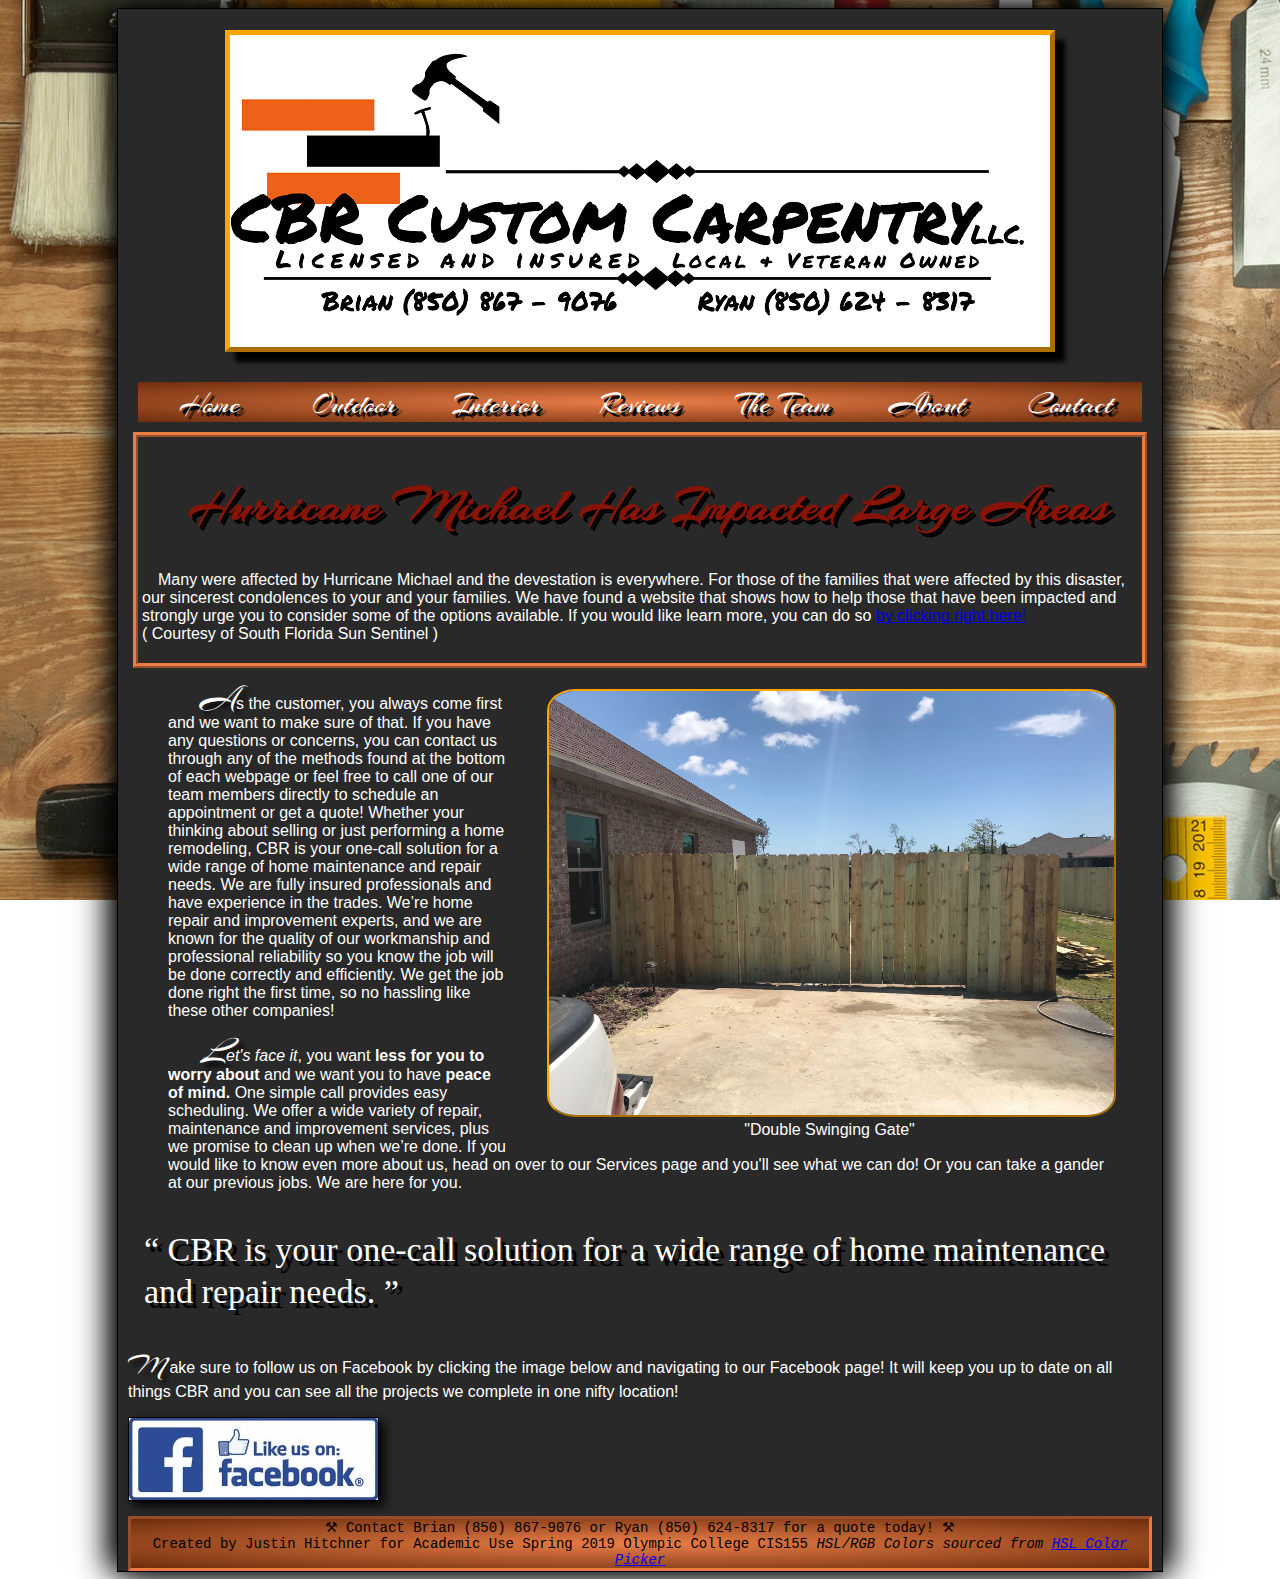
<file: index.html>
<!DOCTYPE html>
<html lang="en">
<head>
    <meta charset="utf-8">
    <meta name="viewport" content="width = device-width, intial-scale = 1">
    <title>CBR Custom Carpentry</title>
    <link href="reset.css" type="text/css" rel="stylesheet" />
    <link href="homestyles.css" type="text/css" rel="stylesheet" />
    <link href="mobile.css" type="text/css" rel="stylesheet" media="only screen and (max-width: 480px)"/>
    <!--
  CIS155 Online - Professor Garripolli Web Development I
  Project v3 HTML and CSS
  Student: Justin Hitchner
  Date: 5/21/2019
  Filename: index.html
-->
</head>

<!-- Navigation -->
<body>
    <header>
        <h1><a href = "index.html"><img src="fbcovercbr.png" alt="CBR Custom Carpentry"/></a></h1>

        <nav>
          <ul class= "flexcontainer">
            <li><a href="index.html">Home</a></li>
            <li><a href="OutdoorProjects.html">Outdoor</a></li>
            <li><a href="InteriorProjects.html">Interior</a></li>
            <li><a href="Reviews.html">Reviews</a></li>
            <li><a href="MeetTheTeam.html">The Team</a></li>
            <li><a href="about.html">About</a></li>
            <li><a href="ContactUs.html">Contact</a></li>
          </ul>
        </nav>
    </header>

<!-- Beginning Page Content -->

<div class="michael">
  <h1 class="michaelheader">  Hurricane Michael Has Impacted Large Areas </h1>
    <p>  Many were affected by Hurricane Michael and the devestation is everywhere. For those of the families that were affected by this disaster, our sincerest condolences to your
      and your families. We have found a website that shows how to help those that have been impacted and strongly urge you to consider some of the options available. If you would like
      learn more, you can do so <a href="https://www.sun-sentinel.com/news/weather/hurricane/fl-ne-hurricane-michael-aid-20181012-story.html">by clicking right here!</a>
      <br />( Courtesy of South Florida Sun Sentinel )
    </p>
</div>

<!-- M4LO1 Demonstrate the use of figure boxes (HTML): Here I have a figure box for the img of the double swinging gate with a caption of Double Swinging Gate -->
<figure class="homefence">
  <img src="doubleswinging2.jpg" alt="CBR Fencing" style="width:100%" />
  <figcaption>"Double Swinging Gate"</figcaption>
</figure>


<blockquote id="hometext">
  <p>
        <span class="firstletterA">A</span>s the customer, you always come first and we want to make sure of that. If you have any questions or concerns, you can contact us through any of the methods
    found at the bottom of each webpage or feel free to call one of our team members directly to schedule an appointment or get a quote!
    Whether your thinking about selling or just performing a home remodeling, CBR is your one-call solution for a wide range of home maintenance and repair needs. We are fully insured professionals and have experience in the trades.
    We’re home repair and improvement experts, and we are known for the quality of our workmanship and professional reliability so you know the job will be done correctly and efficiently.
    We get the job done right the first time, so no hassling like these other companies!
  </p>

  <p>
        <em><span class="firstletterL">L</span>et's face it</em>, you want <strong>less for you to worry about</strong> and we want you to have <strong>peace of mind.</strong>
    One simple call provides easy scheduling. We offer a wide variety of repair, maintenance and improvement services, plus we promise to clean up when we’re done.
    If you would like to know even more about us, head on over to our Services page and you'll see what we can do! Or you can take a gander at our previous jobs. We are here for you.
  </p>
</blockquote>

<div>
  <p class="quote">
    <q>
      CBR is your one-call solution for a wide range of home maintenance and repair needs.
    </q>
  </p>
</div>

<p><span class="firstletterM">M</span> ake sure to follow us on Facebook by clicking the image below and navigating to our Facebook page!
  It will keep you up to date on all things CBR and you can see all the projects we
  complete in one nifty location!
</p>
<a href="https://www.facebook.com/cbrcustomcarpentry/"><img id="follow" src="follow.png" alt="Follow Us!"/></a>
<!-- Logo courtesy of https://www.packgeargo.co.nz/home/like-us-on-facebook-rectangle-sticker-275-x-8/ for academic use  -->
<!-- Ending Page Content -->

  <footer>
      &#9874; Contact Brian (850) 867-9076 or Ryan (850) 624-8317 for a quote today! &#9874;<br />
      Created by Justin Hitchner for Academic Use Spring 2019 Olympic College CIS155
      <cite>HSL/RGB Colors sourced from <a href="http://hslpicker.com/">HSL Color Picker</a></cite>
  </footer>

</body>
</html>
</file>
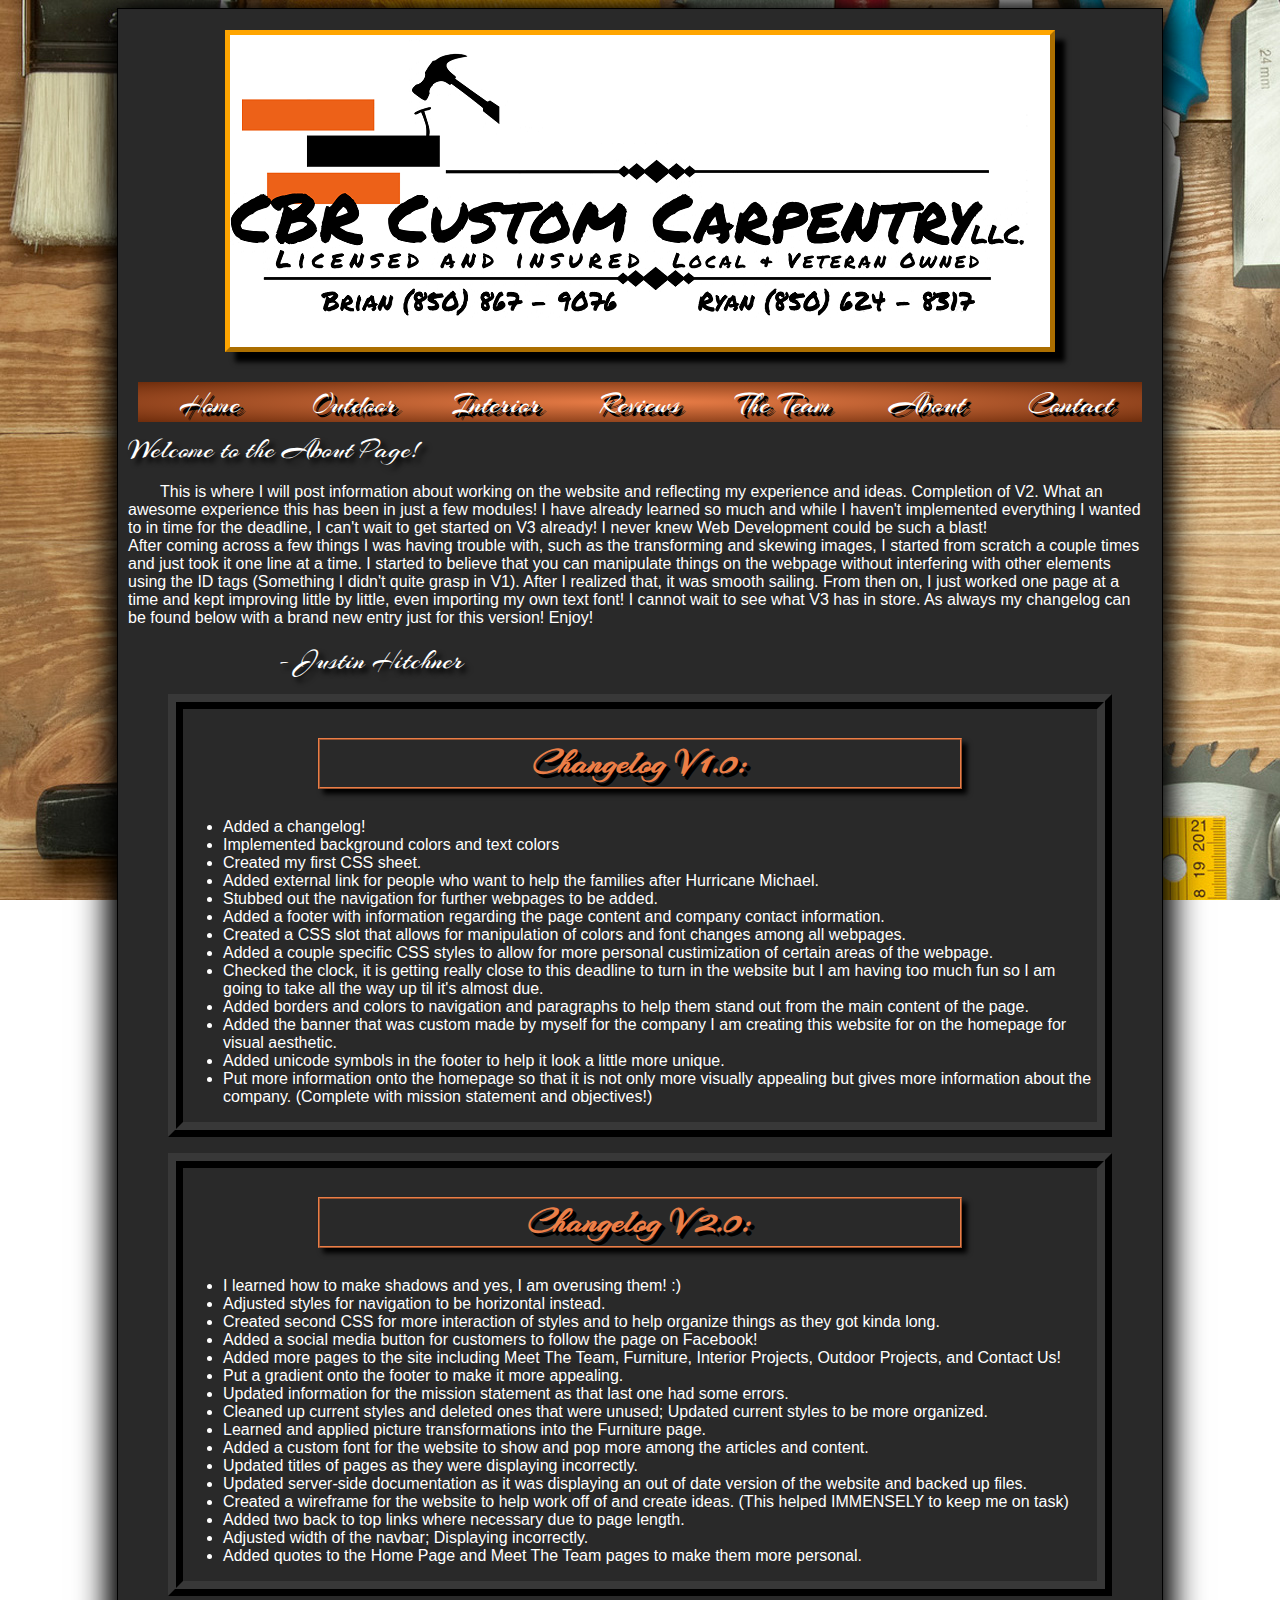
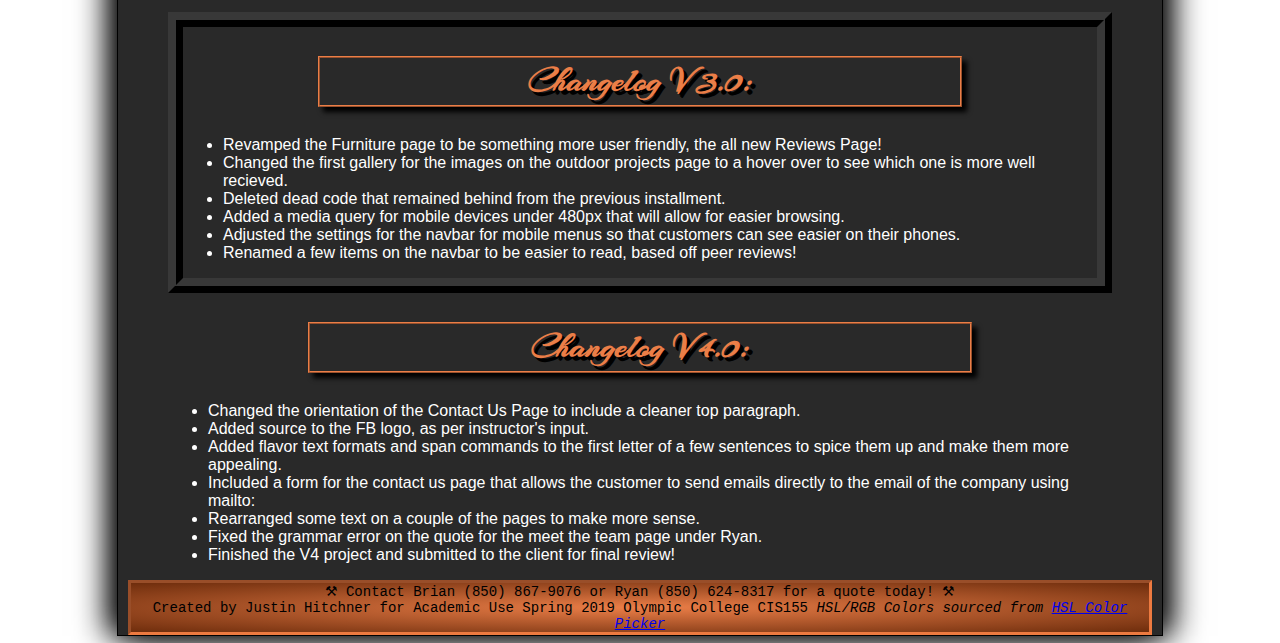
<file: about.html>
<!DOCTYPE html>
<html lang="en">
<head>
    <meta charset="utf-8">
    <title>CBR - About/Changelog</title>
    <!-- <link href="reset.css" type="text/css" rel="stylesheet" /> -->
    <link href="reset.css" type="text/css" rel="stylesheet" />
    <link href="styles1.css" type="text/css" rel="stylesheet" />
    <link href="mobile.css" type="text/css" rel="stylesheet" media="only screen and (max-width: 480px)"/>
    <!--
  CIS155 Online - Professor Garripolli Web Development I
  Project v4 HTML and CSS
  Student: Justin Hitchner
  Date: 6/9/2019
  Filename: about.html
-->
</head>

<!-- Navigation -->
<body>
    <header>
        <h1><a href = "index.html"><img src="fbcovercbr.png" alt="CBR Custom Carpentry"/></a></h1>
        <nav>
          <ul>
            <li><a href="index.html">Home</a></li>
            <li><a href="OutdoorProjects.html">Outdoor</a></li>
            <li><a href="InteriorProjects.html">Interior</a></li>
            <li><a href="Reviews.html">Reviews</a></li>
            <li><a href="MeetTheTeam.html">The Team</a></li>
            <li><a href="about.html">About</a></li>
            <li><a href="ContactUs.html">Contact</a></li>
          </ul>
        </nav>
    </header>


<!-- Beginning Page Content -->


<span class="Welcome">Welcome to the About Page!</span><br />
<p id="narrative">This is where I will post information about working on the website and reflecting my experience and ideas. Completion of V2. What an awesome experience this
  has been in just a few modules! I have already learned so much and while I haven't implemented everything I wanted to in time for the deadline, I can't wait to get started
  on V3 already! I never knew Web Development could be such a blast!<br />
  After coming across a few things I was having trouble with, such as the transforming and skewing images, I started from scratch a couple times and just took it one line at a time.
  I started to believe that you can manipulate things on the webpage without interfering with other elements using the ID tags (Something I didn't quite grasp in V1). After I realized
  that, it was smooth sailing. From then on, I just worked one page at a time and kept improving little by little, even importing my own text font! I cannot wait to see what V3 has
  in store. As always my changelog can be found below with a brand new entry just for this version! Enjoy!
</p>
<p><span class="Justin">- Justin Hitchner</span></p>

<blockquote class="changelogv1">
<h2 id="changelogv1">Changelog V 1.0:</h2>
  <ul>
    <li>Added a changelog!</li>
    <li>Implemented background colors and text colors</li>
    <li>Created my first CSS sheet.</li>
    <li>Added external link for people who want to help the families after Hurricane Michael.</li>
    <li>Stubbed out the navigation for further webpages to be added.</li>
    <li>Added a footer with information regarding the page content and company contact information.</li>
    <li>Created a CSS slot that allows for manipulation of colors and font changes among all webpages.</li>
    <li>Added a couple specific CSS styles to allow for more personal custimization of certain areas of the webpage.</li>
    <li>Checked the clock, it is getting really close to this deadline to turn in the website but I am having too much fun so I am going to take all the way up til it's almost due.</li>
    <li>Added borders and colors to navigation and paragraphs to help them stand out from the main content of the page.</li>
    <li>Added the banner that was custom made by myself for the company I am creating this website for on the homepage for visual aesthetic.</li>
    <li>Added unicode symbols in the footer to help it look a little more unique.</li>
    <li>Put more information onto the homepage so that it is not only more visually appealing but gives more information about the company. (Complete with mission statement and objectives!)</li>
  </ul>
</blockquote>

<blockquote class="changelogv2">
<h2 id="changelogv2">Changelog V 2.0:</h2>
<ul>
  <li>I learned how to make shadows and yes, I am overusing them! :)</li>
  <li>Adjusted styles for navigation to be horizontal instead.</li>
  <li>Created second CSS for more interaction of styles and to help organize things as they got kinda long.</li>
  <li>Added a social media button for customers to follow the page on Facebook!</li>
  <li>Added more pages to the site including Meet The Team, Furniture, Interior Projects, Outdoor Projects, and Contact Us!</li>
  <li>Put a gradient onto the footer to make it more appealing.</li>
  <li>Updated information for the mission statement as that last one had some errors.</li>
  <li>Cleaned up current styles and deleted ones that were unused; Updated current styles to be more organized.</li>
  <li>Learned and applied picture transformations into the Furniture page.</li>
  <li>Added a custom font for the website to show and pop more among the articles and content.</li>
  <li>Updated titles of pages as they were displaying incorrectly.</li>
  <li>Updated server-side documentation as it was displaying an out of date version of the website and backed up files.</li>
  <li>Created a wireframe for the website to help work off of and create ideas. (This helped IMMENSELY to keep me on task)</li>
  <li>Added two back to top links where necessary due to page length.</li>
  <li>Adjusted width of the navbar; Displaying incorrectly.</li>
  <li>Added quotes to the Home Page and Meet The Team pages to make them more personal.</li>
</ul>
</blockquote>

<blockquote class="changelogv3">
<h2 id="changelogv3">Changelog V 3.0:</h2>
<ul>
  <li>Revamped the Furniture page to be something more user friendly, the all new Reviews Page!</li>
  <li>Changed the first gallery for the images on the outdoor projects page to a hover over to see which one is more well recieved.</li>
  <li>Deleted dead code that remained behind from the previous installment.</li>
  <li>Added a media query for mobile devices under 480px that will allow for easier browsing.</li>
  <li>Adjusted the settings for the navbar for mobile menus so that customers can see easier on their phones.</li>
  <li>Renamed a few items on the navbar to be easier to read, based off peer reviews!</li>
</ul>
</blockquote>

<blockquote class="changelogv4">
<h2 id="changelogv4">Changelog V 4.0:</h2>
<ul>
  <li>Changed the orientation of the Contact Us Page to include a cleaner top paragraph.</li>
  <li>Added source to the FB logo, as per instructor's input.</li>
  <li>Added flavor text formats and span commands to the first letter of a few sentences to spice them up and make them more appealing.</li>
  <li>Included a form for the contact us page that allows the customer to send emails directly to the email of the company using mailto:</li>
  <li>Rearranged some text on a couple of the pages to make more sense.</li>
  <li>Fixed the grammar error on the quote for the meet the team page under Ryan.</li>
  <li>Finished the V4 project and submitted to the client for final review!</li>
</ul>
</blockquote>
<!-- Ending Page Content -->

  <footer>
      &#9874; Contact Brian (850) 867-9076 or Ryan (850) 624-8317 for a quote today! &#9874;<br />
      Created by Justin Hitchner for Academic Use Spring 2019 Olympic College CIS155
      <cite>HSL/RGB Colors sourced from <a href="http://hslpicker.com/">HSL Color Picker</a></cite>
  </footer>

</body>
</html>
</file>
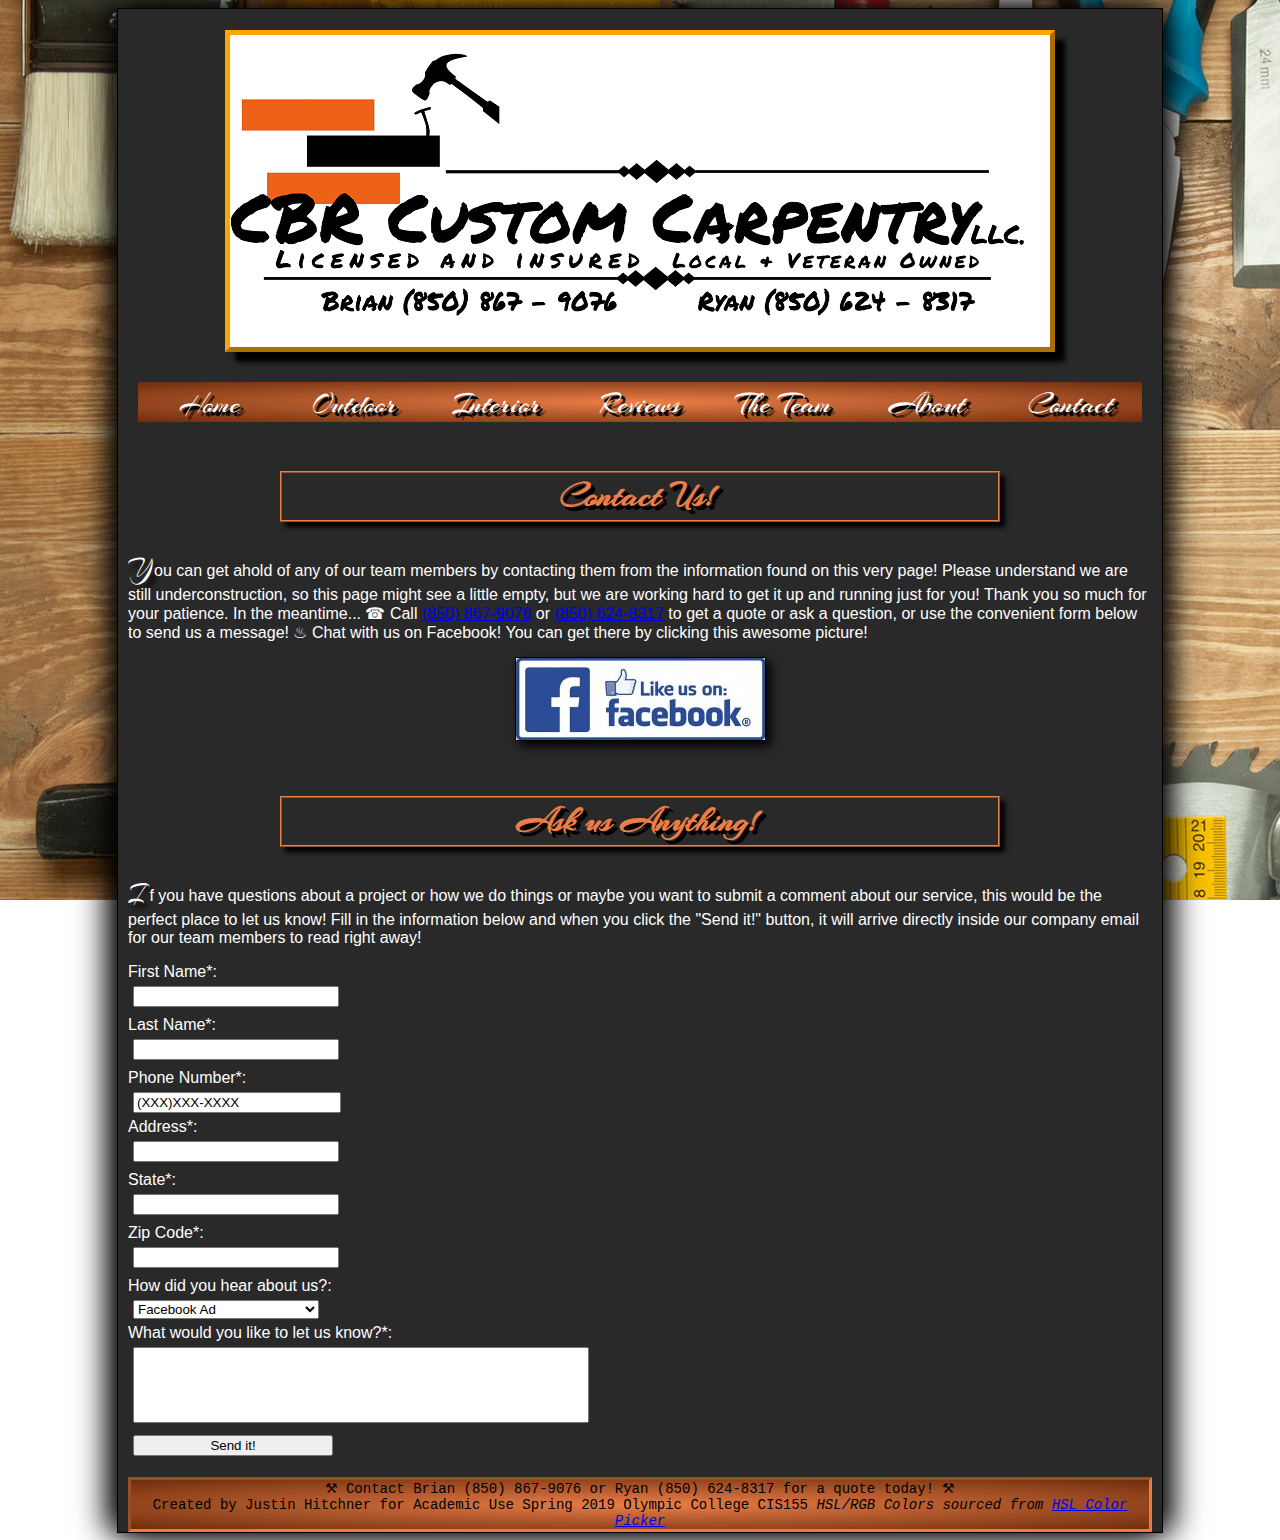
<file: ContactUs.html>
<!DOCTYPE html>
<html lang="en">
<head>
    <meta charset="utf-8">
    <title>CBR - Contact Us</title>
    <!-- <link href="reset.css" type="text/css" rel="stylesheet" /> -->
    <link href="reset.css" type="text/css" rel="stylesheet" />
    <link href="styles1.css" type="text/css" rel="stylesheet" />
    <link href="mobile.css" type="text/css" rel="stylesheet" media="only screen and (max-width: 480px)"/>

    <!--
  CIS155 Online - Professor Garripolli Web Development I
  Project v4 HTML and CSS
  Student: Justin Hitchner
  Date: 6/9/2019
  Filename: ContactUs.html
-->
</head>

<!-- Navigation -->
<body>
    <header>
        <h1><a href = "index.html"><img src="fbcovercbr.png" alt="CBR Custom Carpentry"/></a></h1>
        <!-- Cited Source for FBLogo: newdesignfile.com, http://www.newdesignfile.com/postpic/2015/01/like-us-on-facebook-logo-transparent_306210.png for academic use. -->
        <nav>
          <ul>
            <li><a href="index.html">Home</a></li>
            <li><a href="OutdoorProjects.html">Outdoor</a></li>
            <li><a href="InteriorProjects.html">Interior</a></li>
            <li><a href="Reviews.html">Reviews</a></li>
            <li><a href="MeetTheTeam.html">The Team</a></li>
            <li><a href="about.html">About</a></li>
            <li><a href="ContactUs.html">Contact</a></li>
          </ul>
        </nav>
    </header>


<!-- Beginning Page Content -->
<article class="contact">
  <h2 id="contactus">Contact Us!</h2>
    <p>
      <!-- This page is intentionally bare, I want to later put in a form that will allow customers to fill out an email and send it directly to the company -->
        <span class="firstletterY">Y</span>ou can get ahold of any of our team members by contacting them from the information found on this very page! Please understand we are still underconstruction, so this page
      might see a little empty, but we are working hard to get it up and running just for you! Thank you so much for your patience.
      In the meantime...
      &#9742; Call <a href="tel:+18508679076">(850) 867-9076</a> or <a href="tel:+18506248317">(850) 624-8317</a> to get a quote or ask a question, or use the convenient form below to
      send us a message!
      &#9832; Chat with us on Facebook! You can get there by clicking this awesome picture! <br/><a href="https://www.facebook.com/cbrcustomcarpentry/"><img id="follow" src="follow.png" alt="Follow Us!"/></a>
    </p>
</article>
<!-- If i am correct in my research this mailto command only works in IE browsers... unless you go with a custom script for "Form Mail" that is uploaded to the server.
Can you shed some light on this please if you have the time? -->
<section>
  <h2 id="askanything">Ask us Anything!</h2>
<p><span class="firstletterI">I</span> f you have questions about a project or how we do things or maybe you want to submit a comment about our service, this would be the perfect place to let us know!
  Fill in the information below and when you click the "Send it!" button, it will arrive directly inside our company email for our team members to read right away!
</p>
  <form action="mailto:Cbrcustomcarpentry@yahoo.com" method="post">
    <label for="first">First Name*:</label>
    <textarea name="firstname" id="first" required></textarea>
<!-- M7LO5 Demonstrate the use of a text box in a form -->
    <label for="last">Last Name*:</label>
    <textarea name="lastname" id="last" required></textarea>

    <label for="phone">Phone Number*:</label>
    <input type="tel" name="phone" id="phone" pattern="^\d{10}$|^(\(\d{3}\)\s*)?\d{3}[\s-]?\d{4}$" value="(XXX)XXX-XXXX" required>

    <label for="address">Address*:</label>
    <textarea name="address" id="address" required></textarea>

    <label for="state">State*:</label>
    <textarea name="address" id="state" required></textarea>

    <label for="zip">Zip Code*:</label>
    <textarea name="zip" id="zip" required></textarea>
<!-- M7LO8 Demonstrate the use of a selection list in a form -->
    <label for="referral">How did you hear about us?:</label>
    <select id="referral">
      <option value="facebook">Facebook Ad</option>
      <option value="card">Business Card</option>
      <option value="friend">Friend</option>
      <option value="teammember">Referred by Team Member</option>
      <option value="Web">Website Posting (Craigslist)</option>
    </select>
<!-- M7LO9 Demonstrate the use of a text area in a form -->
    <label for="message">What would you like to let us know?*:</label>
    <textarea id="message" name="name" required></textarea>
    <!-- I was messing around with flex boxes, display:block commands, floating, tables, I could not seem
        to figure out how to get that submit button to display properly below the text box and after almost an hour of
      sitting here trying to figure it out I got mad at it for not doing what I want it to do. I reviewed the lesson on forms
      and re-read all the information on submit buttons and flex boxes etc for W3Schools and all the information I am finding
      is leading me to "insert break commands" so as you can see that is what I have done here. I even tried using before and after
      selectors to no avail, so I give up. If i lose points for this so be it, I accept your judgement. /endrant -->
    <br /><br /><br /><br />
    <!-- M7LO10 Demonstrate the use of a submit button in a form -->
    <p><input id="submit" type="submit" name="submit" value="Send it!"></p>

  </form>
</section>


<!-- Ending Page Content -->

  <footer>
      &#9874; Contact Brian (850) 867-9076 or Ryan (850) 624-8317 for a quote today! &#9874;<br />
      Created by Justin Hitchner for Academic Use Spring 2019 Olympic College CIS155
      <cite>HSL/RGB Colors sourced from <a href="http://hslpicker.com/">HSL Color Picker</a></cite>
  </footer>

</body>
</html>
</file>
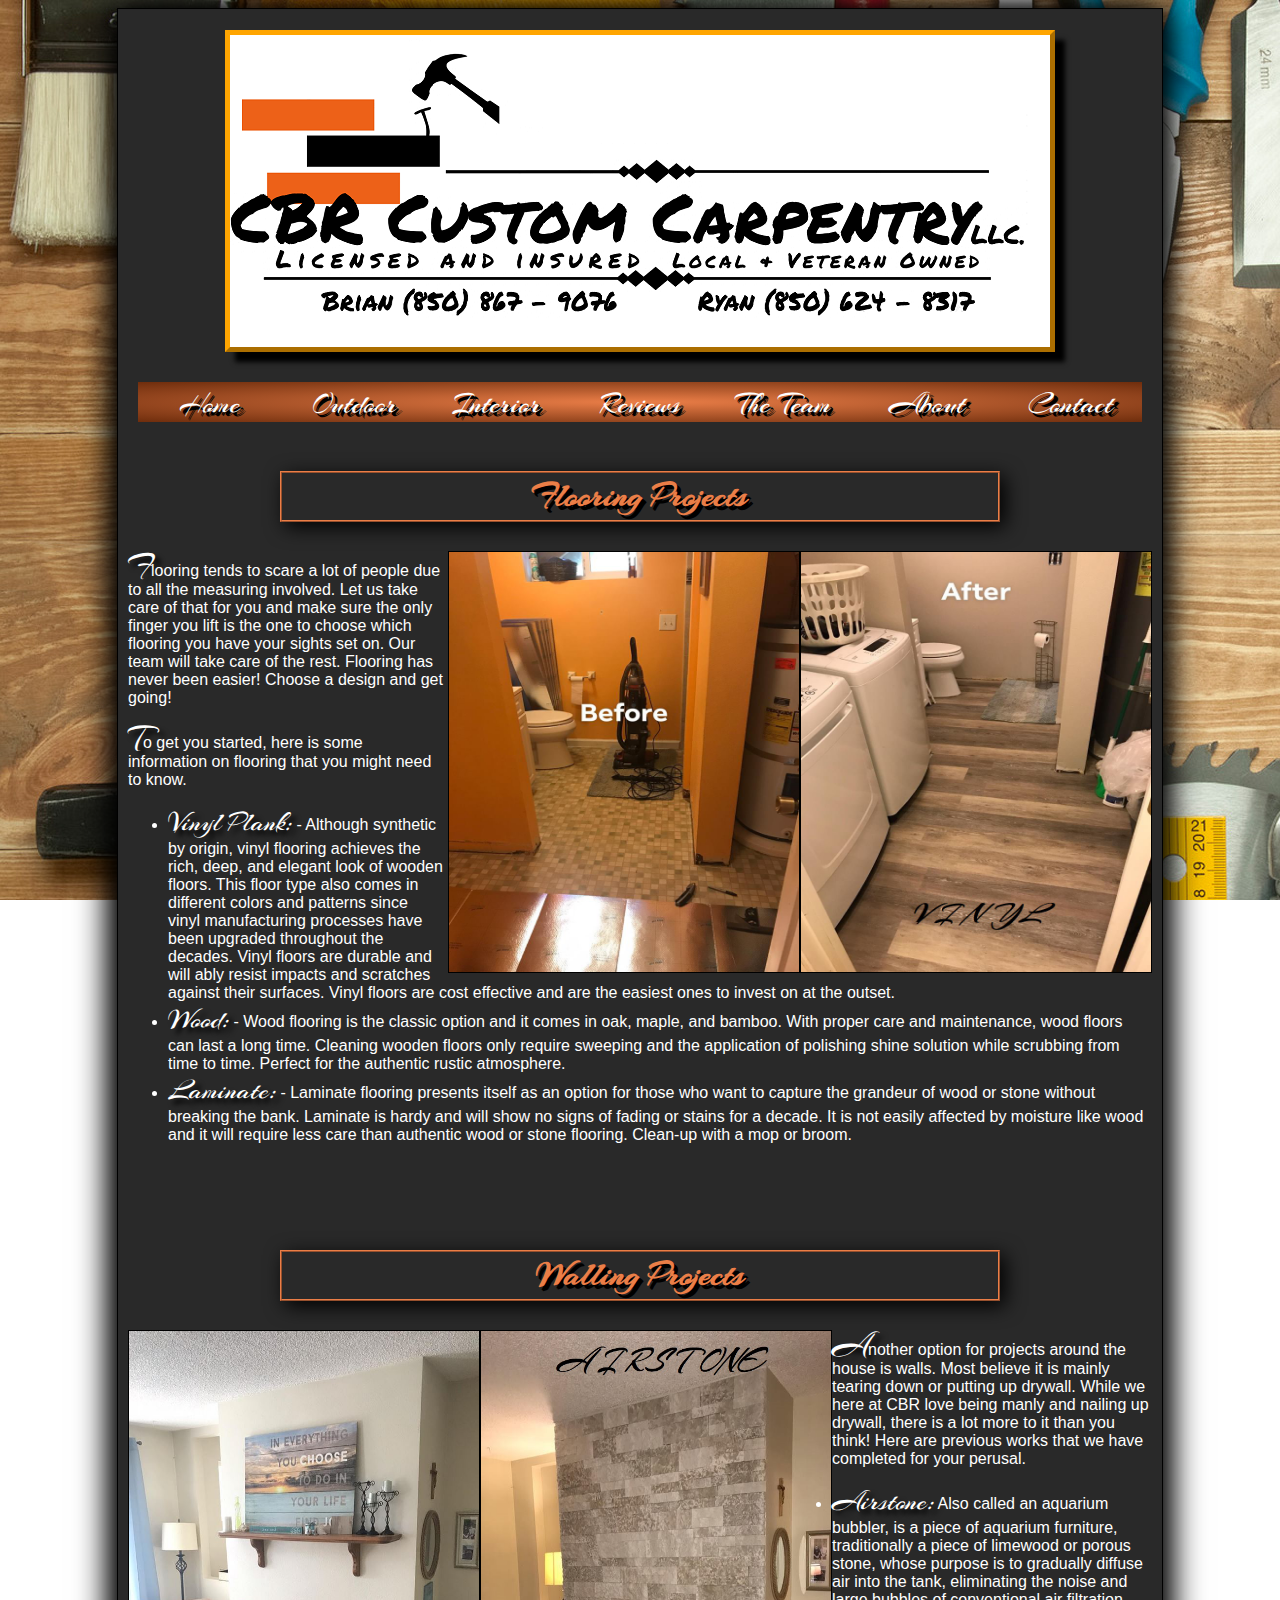
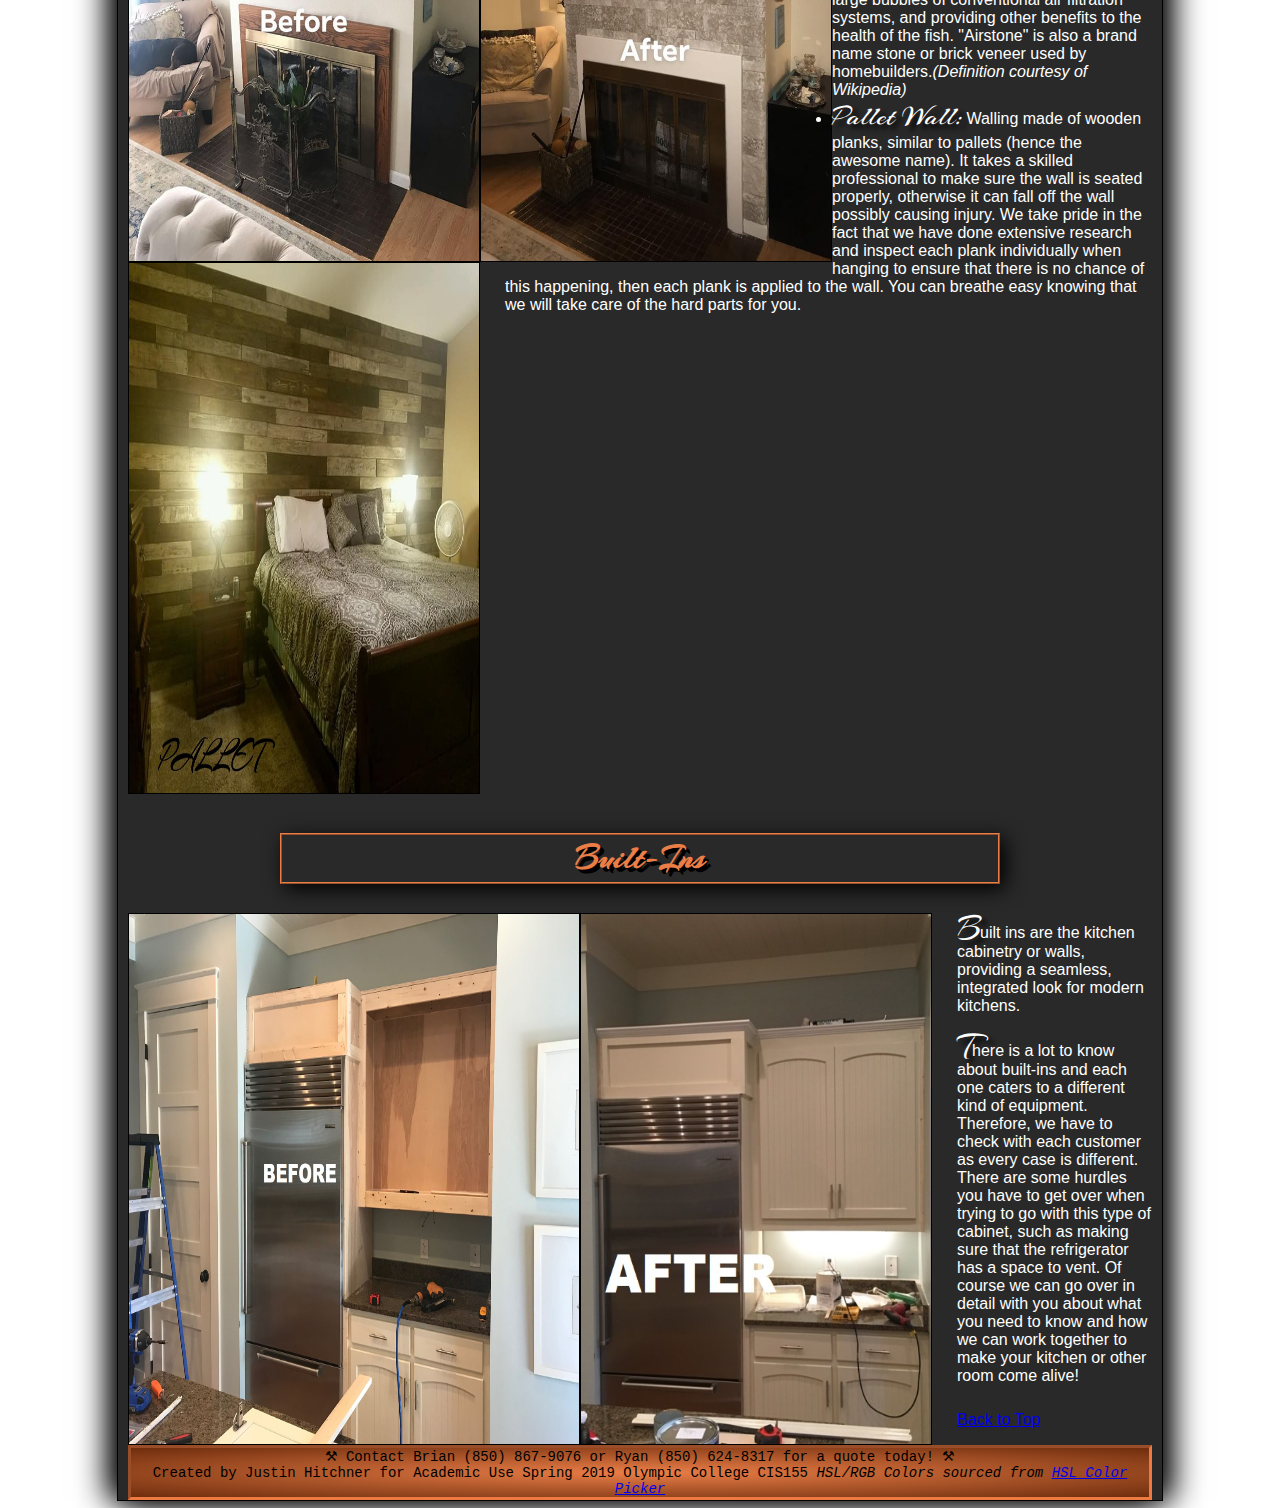
<file: InteriorProjects.html>
<!DOCTYPE html>
<html lang="en">
<head>
    <meta charset="utf-8">
    <title>CBR - Interior Projects</title>
    <!-- <link href="reset.css" type="text/css" rel="stylesheet" /> -->
    <link href="reset.css" type="text/css" rel="stylesheet" />
    <link href="styles1.css" type="text/css" rel="stylesheet" />
    <link href="mobile.css" type="text/css" rel="stylesheet" media="only screen and (max-width: 480px)"/>
    <!--
  CIS155 Online - Professor Garripolli Web Development I
  Project v3 HTML and CSS
  Student: Justin Hitchner
  Date: 5/21/2019
  Filename: InteriorProjects.html
-->
</head>
<body>
  <a id="top1"></a>
    <header>
        <h1><a href = "index.html"><img src="fbcovercbr.png" alt="CBR Custom Carpentry"/></a></h1>
        <nav>
          <ul>
            <li><a href="index.html">Home</a></li>
            <li><a href="OutdoorProjects.html">Outdoor</a></li>
            <li><a href="InteriorProjects.html">Interior</a></li>
            <li><a href="Reviews.html">Reviews</a></li>
            <li><a href="MeetTheTeam.html">The Team</a></li>
            <li><a href="about.html">About</a></li>
            <li><a href="ContactUs.html">Contact</a></li>
          </ul>
        </nav>
    </header>


<!-- Beginning Page Content -->
<article class="Flooring">
  <h2 id="Flooring">Flooring Projects</h2>
    <img src="afterflooring.jpg" id="afterflooring" alt="After Vinyl Flooring" />
    <img src="beforeflooring.jpg" id="beforeflooring" alt="Before Vinyl Flooring" />
    <span class="firstletterF">F</span>looring tends to scare a lot of people due to all the measuring involved. Let us take care of that for you and make sure the only finger you lift
    is the one to choose which flooring you have your sights set on. Our team will take care of the rest. Flooring has never been easier! Choose a design and get going!
    <p><span class="firstletterT">T</span>o get you started, here is some information on flooring that you might need to know.</p>

    <ul>
      <li>
        <span class="vinyl">Vinyl Plank:</span>  - Although synthetic by origin, vinyl flooring achieves the rich, deep, and elegant look of wooden floors. This floor type also comes in different colors and patterns since
      vinyl manufacturing processes have been upgraded throughout the decades. Vinyl floors are durable and will ably resist impacts and scratches against their surfaces. Vinyl floors are
      cost effective and are the easiest ones to invest on at the outset.
      </li>
      <li>
        <span class="wood">Wood:</span> - Wood flooring is the classic option and it comes in oak, maple, and bamboo. With proper care and maintenance, wood floors can last a long time.
        Cleaning wooden floors only require sweeping and the application of polishing shine solution while scrubbing from time to time. Perfect for the authentic rustic atmosphere.
      </li>
      <li>
        <span class="laminate">Laminate:</span>  - Laminate flooring presents itself as an option for those who want to capture the grandeur of wood or stone without breaking the bank. Laminate is hardy and will show no
        signs of fading or stains for a decade. It is not easily affected by moisture like wood and it will require less care than authentic wood or stone flooring.
        Clean-up with a mop or broom.
      </li>
    </ul>
</article>

<article class="Walling">
  <h2 id="Walling">Walling Projects</h2>

    <img src="beforeairstone.jpg" id="beforeairstone" alt="Before Airstone" />
    <img src="afterairstone.jpg" id="afterairstone" alt="After Airstone" />
    <img src="palletwall.jpg" id="palletwall" alt="Pallet Wall" />
    <span class="firstletterA">A</span>nother option for projects around the house is walls. Most believe it is mainly tearing down or putting up drywall. While we here at
    CBR love being manly and nailing up drywall, there is a lot more to it than you think! Here are previous works that we have completed for your perusal.


    <ul>
      <li>
        <span class="airstone">Airstone:</span>  Also called an aquarium bubbler, is a piece of aquarium furniture, traditionally a piece of limewood or porous stone, whose purpose is to gradually
        diffuse air into the tank, eliminating the noise and large bubbles of conventional air filtration systems, and providing other benefits to the health of the fish. "Airstone" is also a
        brand name stone or brick veneer used by homebuilders.<cite>(Definition courtesy of Wikipedia)</cite>
      </li>
      <li>
        <span class="palletwall">Pallet Wall:</span> Walling made of wooden planks, similar to pallets (hence the awesome name). It takes a skilled professional to make sure the wall is seated properly,
        otherwise it can fall off the wall possibly causing injury. We take pride in the fact that we have done extensive research and inspect each plank individually when hanging to
        ensure that there is no chance of this happening, then each plank is applied to the wall. You can breathe easy knowing that we will take care of the hard parts for you.
      </li>
    </ul>
</article>

<article class="builtins">
  <h2 id="builtins">Built-Ins</h2>
    <img src="builtinbefore.jpg" id="builtinbefore" alt="Built-in Before" />
    <img src="builtinfinished.jpg" id="builtinafter" alt="Built-in After" />
    <span class="firstletterB">B</span>uilt ins are the kitchen cabinetry or walls, providing a seamless, integrated look for modern kitchens.
    <p><span class="firstletterT">T</span>here is a lot to know about built-ins and each one caters to a different kind of equipment. Therefore, we have to check with
    each customer as every case is different. There are some hurdles you have to get over when trying to go with this type of cabinet, such as making sure that the refrigerator
    has a space to vent. Of course we can go over in detail with you about what you need to know and how we can work together to make your kitchen or other room come alive!</p>
</article>


<a href="#top1">Back to Top</a>
<!-- Ending Page Content -->


  <footer>
      &#9874; Contact Brian (850) 867-9076 or Ryan (850) 624-8317 for a quote today! &#9874;<br />
      Created by Justin Hitchner for Academic Use Spring 2019 Olympic College CIS155
      <cite>HSL/RGB Colors sourced from <a href="http://hslpicker.com/">HSL Color Picker</a></cite>
  </footer>

</body>
</html>
</file>
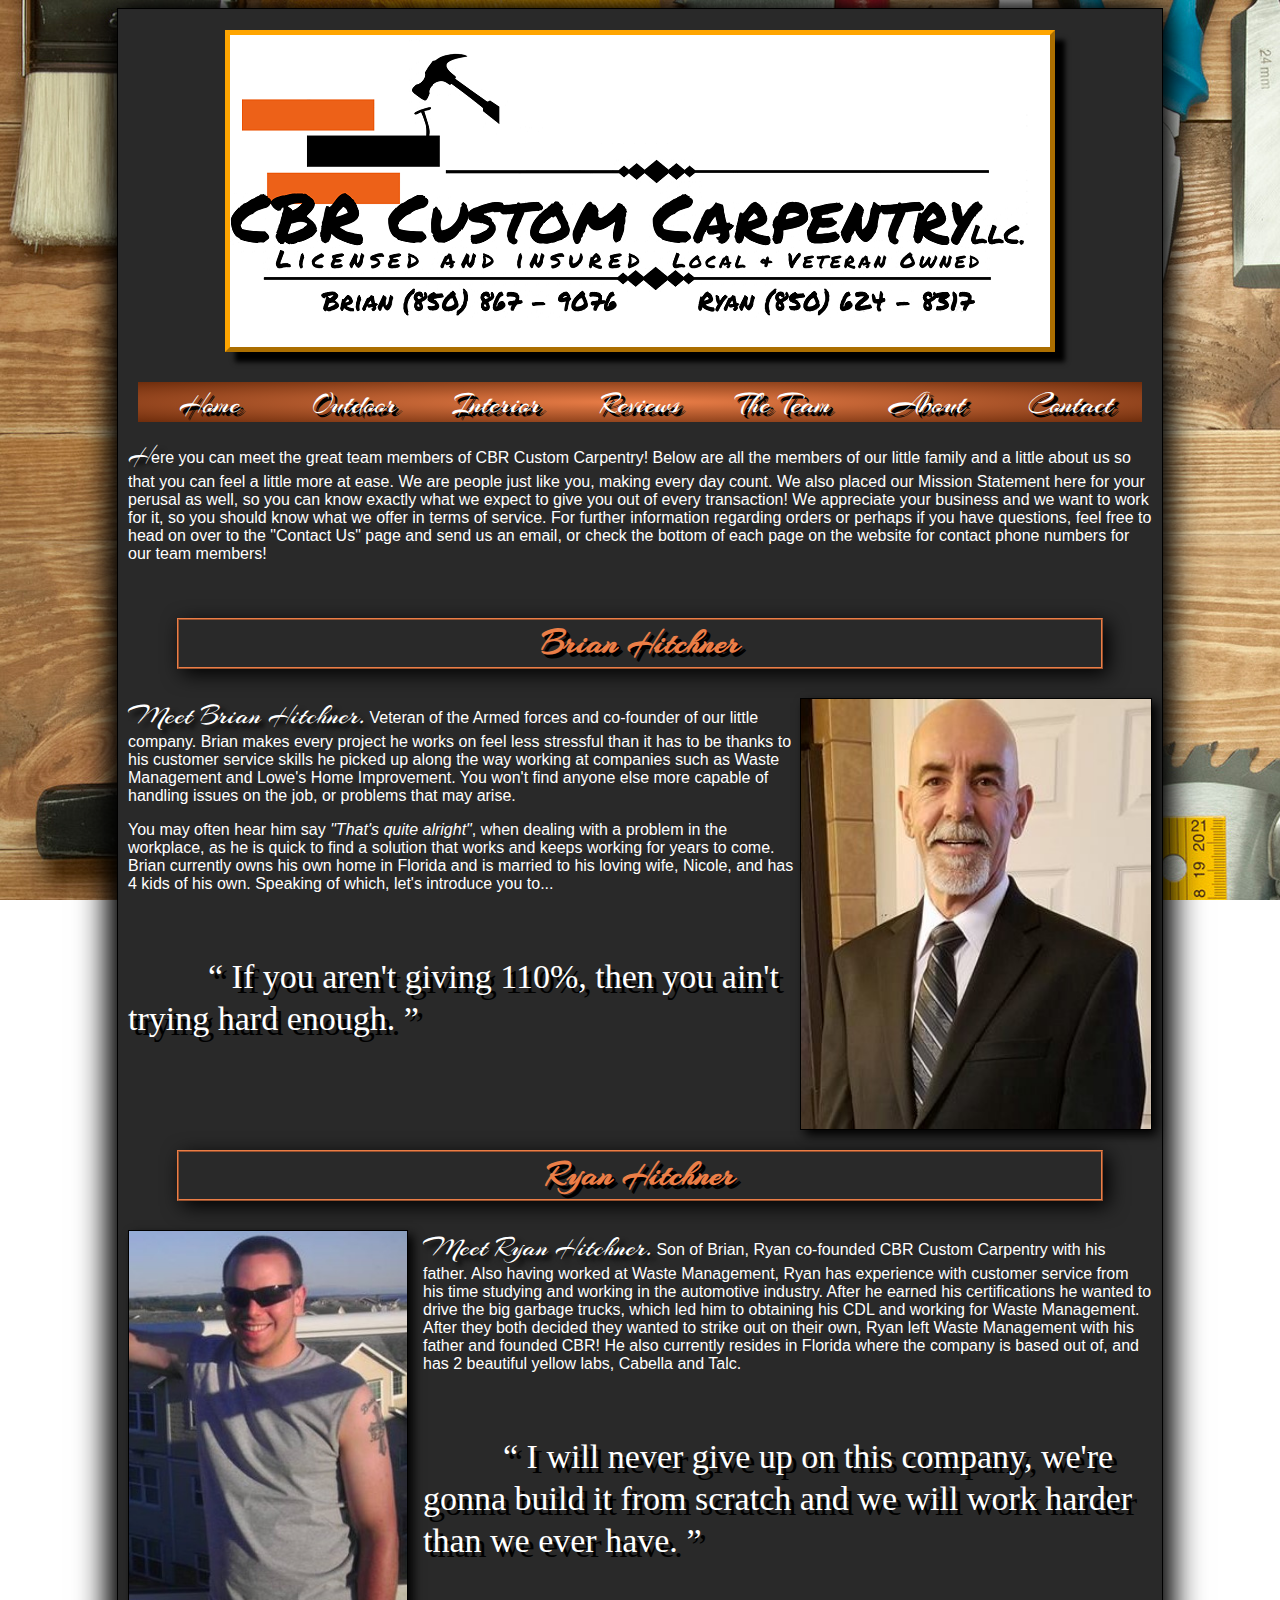
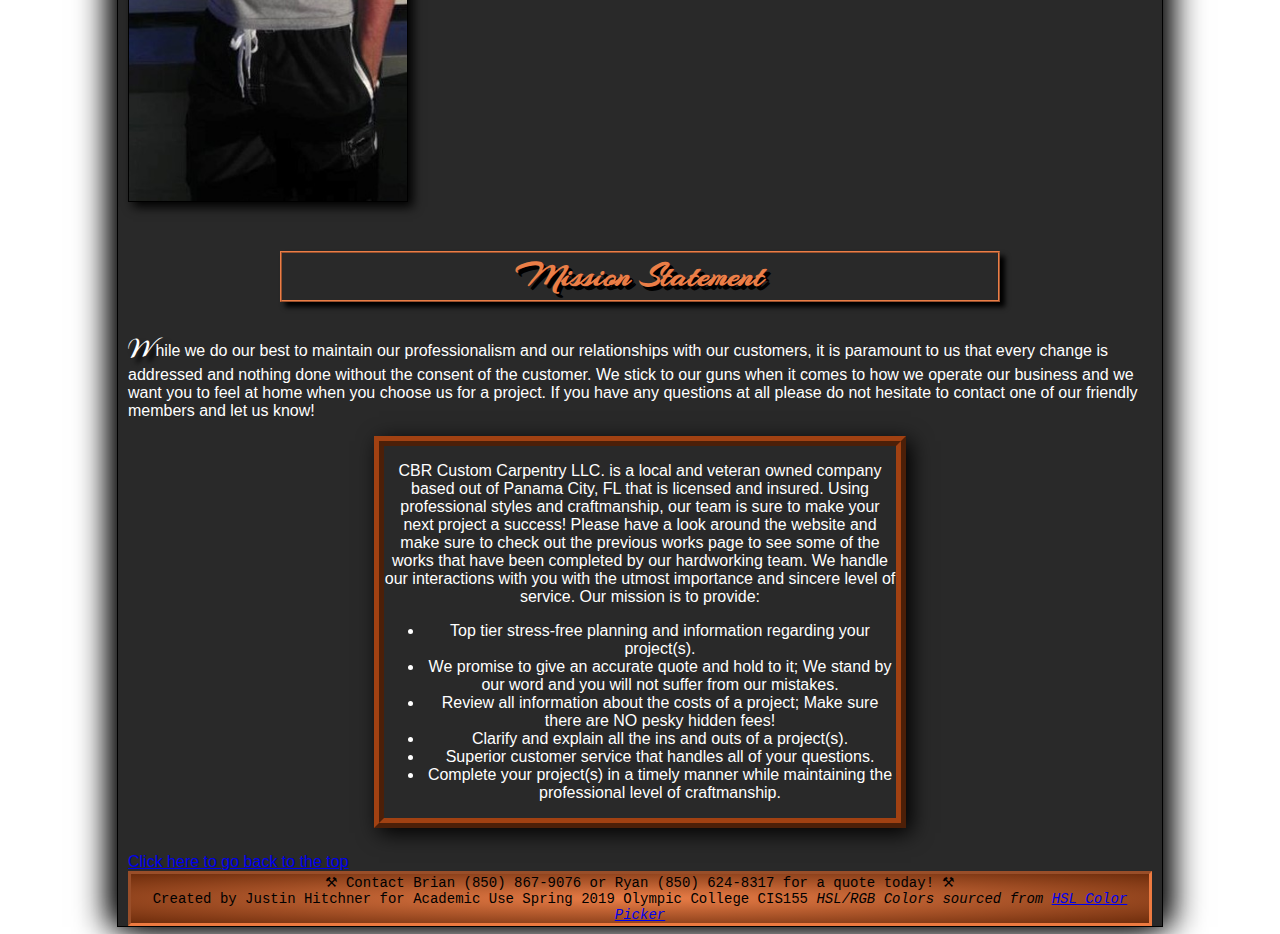
<file: MeetTheTeam.html>
<!DOCTYPE html>
<html lang="en">
<head>
    <meta charset="utf-8">
    <title>CBR - Meet The Team</title>
    <!-- <link href="reset.css" type="text/css" rel="stylesheet" /> -->
    <link href="reset.css" type="text/css" rel="stylesheet" />
    <link href="styles1.css" type="text/css" rel="stylesheet" />
    <link href="mobile.css" type="text/css" rel="stylesheet" media="only screen and (max-width: 480px)"/>
    <!--
  CIS155 Online - Professor Garripolli Web Development I
  Project v4 HTML and CSS
  Student: Justin Hitchner
  Date: 6/9/2019
  Filename: MeetTheTeam.html
-->
</head>
<body>
  <a id="top2"></a>
    <header>
        <h1><a href = "index.html"><img src="fbcovercbr.png" alt="CBR Custom Carpentry"/></a></h1>
        <nav>
          <ul>
            <li><a href="index.html">Home</a></li>
            <li><a href="OutdoorProjects.html">Outdoor</a></li>
            <li><a href="InteriorProjects.html">Interior</a></li>
            <li><a href="Reviews.html">Reviews</a></li>
            <li><a href="MeetTheTeam.html">The Team</a></li>
            <li><a href="about.html">About</a></li>
            <li><a href="ContactUs.html">Contact</a></li>
          </ul>
        </nav>
    </header>


<!-- Beginning Page Content -->

<p><span class="firstletterH">H</span>ere you can meet the great team members of CBR Custom Carpentry! Below are all the members of our little family and a little about us
  so that you can feel a little more at ease. We are people just like you, making every day count. We also placed our Mission Statement here for your perusal as well, so you
  can know exactly what we expect to give you out of every transaction! We appreciate your business and we want to work for it, so you should know what we offer in terms of service.
  For further information regarding orders or perhaps if you have questions, feel free to head on over to the "Contact Us" page and send us an email, or check the bottom of each page
  on the website for contact phone numbers for our team members!

  <article class="BrianHitchner">
    <h2 id="BrianHitchner">Brian Hitchner</h2>
    <img src="brian.jpg" id="brian" alt="Brian"/>
      <p><span class="meetBrian">Meet Brian Hitchner.</span> Veteran of the Armed forces and co-founder of our little company. Brian makes every project he works on feel less stressful than it has to be thanks to his
      customer service skills he picked up along the way working at companies such as Waste Management and Lowe's Home Improvement. You won't find anyone else more capable of handling issues
      on the job, or problems that may arise.
      </p>
      <p>You may often hear him say <em>"That's quite alright"</em>, when dealing with a problem in the workplace, as he is quick to find a solution that works and
      keeps working for years to come. Brian currently owns his own home in Florida and is married to his loving wife, Nicole, and has 4 kids of his own. Speaking of which, let's
      introduce you to...</p>
</article>
<div>
  <p class="quoteR">
    <q>
        If you aren't giving 110%, then you ain't trying hard enough.
    </q>
  </p>
</div>

<article class="RyanHitchner">
    <h2 id="RyanHitchner">Ryan Hitchner</h2>
    <img src="ryan.jpg" id="ryan" alt="Ryan"/>
    <p><span class="meetRyan">Meet Ryan Hitchner.</span> Son of Brian, Ryan co-founded CBR Custom Carpentry with his father. Also having worked at Waste Management, Ryan has experience
      with customer service from his time studying and working in the automotive industry. After he earned his certifications he wanted to drive the big garbage trucks, which led him to
      obtaining his CDL and working for Waste Management. After they both decided they wanted to strike out on their own, Ryan left Waste Management with his father and founded CBR! He
      also currently resides in Florida where the company is based out of, and has 2 beautiful yellow labs, Cabella and Talc.
    </p>
  </article>
<div>
  <p class="quoteR">
    <q>
        I will never give up on this company, we're gonna build it from scratch and we will work harder than we ever have.
    </q>
  </p>
</div>


<article class="Mission">
  <h2 id="Mission">Mission Statement</h2>
  <p><span class="firstletterW">W</span> hile we do our best to maintain our professionalism and our relationships with our customers, it is paramount to us that every change is addressed and nothing
  done without the consent of the customer. We stick to our guns when it comes to how we operate our business and we want you to feel at home when you choose us for a
  project. If you have any questions at all please do not hesitate to contact one of our friendly members and let us know!</p>
  <blockquote class="statement">
    <p>CBR Custom Carpentry LLC. is a local and veteran owned company based out of Panama City, FL that is licensed and insured. Using professional styles and
            craftmanship, our team is sure to make your next project a success! Please have a look around the website and make sure to check out the
            previous works page to see some of the works that have been completed by our hardworking team.
            We handle our interactions with you with the utmost importance and sincere level of service. Our mission is to provide:
    </p>
      <ul>
        <li>Top tier stress-free planning and information regarding your project(s).</li>
        <li>We promise to give an accurate quote and hold to it; We stand by our word and you will not suffer from our mistakes.</li>
        <li>Review all information about the costs of a project; Make sure there are NO pesky hidden fees!</li>
        <li>Clarify and explain all the ins and outs of a project(s).</li>
        <li>Superior customer service that handles all of your questions.</li>
        <li>Complete your project(s) in a timely manner while maintaining the professional level of craftmanship.</li>
      </ul>
    </blockquote>
</article>


<!-- Back to top link -->
<a href=#top2>Click here to go back to the top</a>

<!-- Ending Page Content -->




  <footer>
      &#9874; Contact Brian (850) 867-9076 or Ryan (850) 624-8317 for a quote today! &#9874;<br />
      Created by Justin Hitchner for Academic Use Spring 2019 Olympic College CIS155
      <cite>HSL/RGB Colors sourced from <a href="http://hslpicker.com/">HSL Color Picker</a></cite>
  </footer>

</body>
</html>
</file>
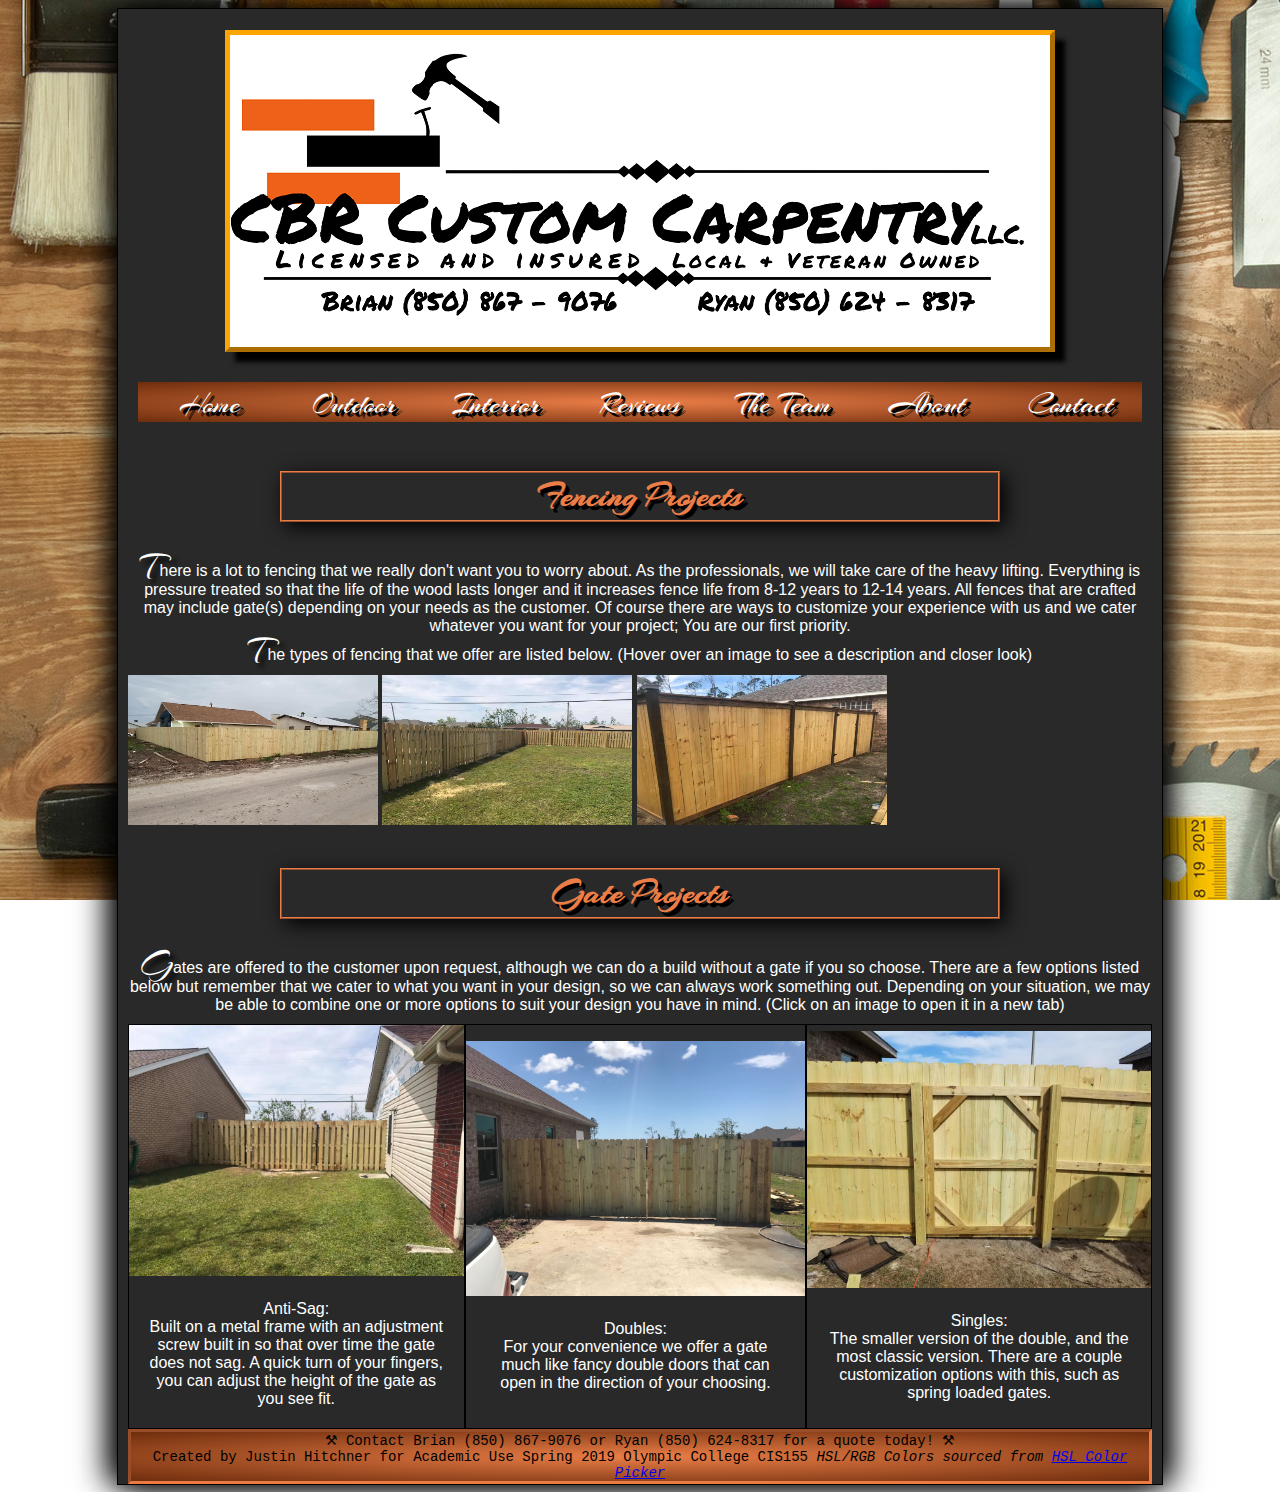
<file: OutdoorProjects.html>
<!DOCTYPE html>
<html lang="en">
<head>
    <meta charset="utf-8">
    <title>CBR - Outdoor Projects</title>
    <!-- <link href="reset.css" type="text/css" rel="stylesheet" /> -->
    <link href="reset.css" type="text/css" rel="stylesheet" />
    <link href="styles1.css" type="text/css" rel="stylesheet" />
    <link href="mobile.css" type="text/css" rel="stylesheet" media="only screen and (max-width: 480px)"/>
    <!--
  CIS155 Online - Professor Garripolli Web Development I
  Project v4 HTML and CSS
  Student: Justin Hitchner
  Date: 6/9/2019
  Filename: OutdoorProjects.html
-->
</head>


<body>
    <header>
        <h1><a href = "index.html"><img src="fbcovercbr.png" alt="CBR Custom Carpentry"/></a></h1>
        <nav>
          <ul>
            <li><a href="index.html">Home</a></li>
            <li><a href="OutdoorProjects.html">Outdoor</a></li>
            <li><a href="InteriorProjects.html">Interior</a></li>
            <li><a href="Reviews.html">Reviews</a></li>
            <li><a href="MeetTheTeam.html">The Team</a></li>
            <li><a href="about.html">About</a></li>
            <li><a href="ContactUs.html">Contact</a></li>
          </ul>
        </nav>
    </header>


<!-- Beginning Page Content -->

<article class="Fencing">
  <h2 id="Fencing">Fencing Projects</h2>

  <span class="firstletterT">T</span> here is a lot to fencing that we really don't want you to worry about. As the professionals, we will take care of the heavy lifting.
  Everything is pressure treated so that the life of the wood lasts longer and it increases fence life from 8-12 years to 12-14 years. All fences that are crafted may include gate(s)
  depending on your needs as the customer.
  Of course there are ways to customize your experience with us and we cater whatever you want for your project; You are our first priority.

  <br /><span class="firstletterT">T</span> he types of fencing that we offer are listed below. (Hover over an image to see a description and closer look)

</article>

<!--Start Fence Gallery -->
    <div class="fencesgallery">
      <img src="stockade.jpg" width="250" height="150" alt="stockade">
      <div class="stockadedrop">
        <img src="stockade.jpg" width="650" height="350" alt="stockade">
        <div class="imgdesc">Stockade: Board on board fencing; less gaps than a shadowbox fence. Composed of contiguous or closely spaced boards.</div>
      </div>
    </div>

    <div class="fencesgallery">
      <img src="shadowboxfence.jpg" width="250" height="150" alt="shadowbox">
      <div class="shadowboxdrop">
        <img src="shadowboxfence.jpg" width="650" height="350" alt="shadowbox">
        <div class="imgdesc">Shadowbox: More gaps in the fence than stockade fencing; lets light through for a brighter look. Perfect for those that love the sunrays on their lawns.</div>
      </div>
    </div>

    <div class="fencesgallery">
      <img src="customfence.jpg" width="250" height="150" alt="customfence">
      <div class="customfencedrop">
        <img src="customfence.jpg" width="650" height="350" alt="customfence">
        <div class="imgdesc">Custom: Treated trimboards & treated posts of your own choosing. Choose from your own favorite types of wood. Gate handles, lights, and look are all customizable.</div>
      </div>
    </div>
<!--End Fence Gallery -->




<!--Start Gates Gallery -->

<article class="Gates">
  <h2 id="Gates">Gate Projects</h2>

  <span class="firstletterG">G</span>ates are offered to the customer upon request, although we can do a build without a gate if you so choose. There are a few options listed below but remember that we cater to what you want
  in your design, so we can always work something out. Depending on your situation, we may be able to combine one or more options to suit your design you have in mind. (Click on an image to open it in a new tab)
</article>
    <div class="fences">
      <a target="_blank" href="doublegates.jpg">
        <img src="doublegates.jpg" width="600" height="400" alt="double gates">
      </a>
      <div class="imgdesc">Anti-Sag: <br />Built on a metal frame with an adjustment screw built in so that over time the gate does not sag. A quick turn of your fingers,
        you can adjust the height of the gate as you see fit.</div>
    </div>

    <div class="fences">
      <a target="_blank" href="doubleswinging2.jpg">
        <img src="doubleswinging2.jpg" width="600" height="400" alt="double swing">
      </a>
      <div class="imgdesc">Doubles: <br />For your convenience we offer a gate much like fancy double doors that can open in the direction of your choosing. </div>
    </div>

    <div class="fences">
      <a target="_blank" href="woodframegate.jpg">
        <img src="woodframegate.jpg" width="600" height="400" alt="woodframe">
      </a>
      <div class="imgdesc">Singles:<br />The smaller version of the double, and the most classic version. There are a couple customization options with this, such as spring loaded gates.</div>
    </div>

<!--End Gates Gallery -->













<!-- Ending Page Content -->


  <footer>
      &#9874; Contact Brian (850) 867-9076 or Ryan (850) 624-8317 for a quote today! &#9874;<br />
      Created by Justin Hitchner for Academic Use Spring 2019 Olympic College CIS155
      <cite>HSL/RGB Colors sourced from <a href="http://hslpicker.com/">HSL Color Picker</a></cite>
  </footer>

</body>
</html>
</file>
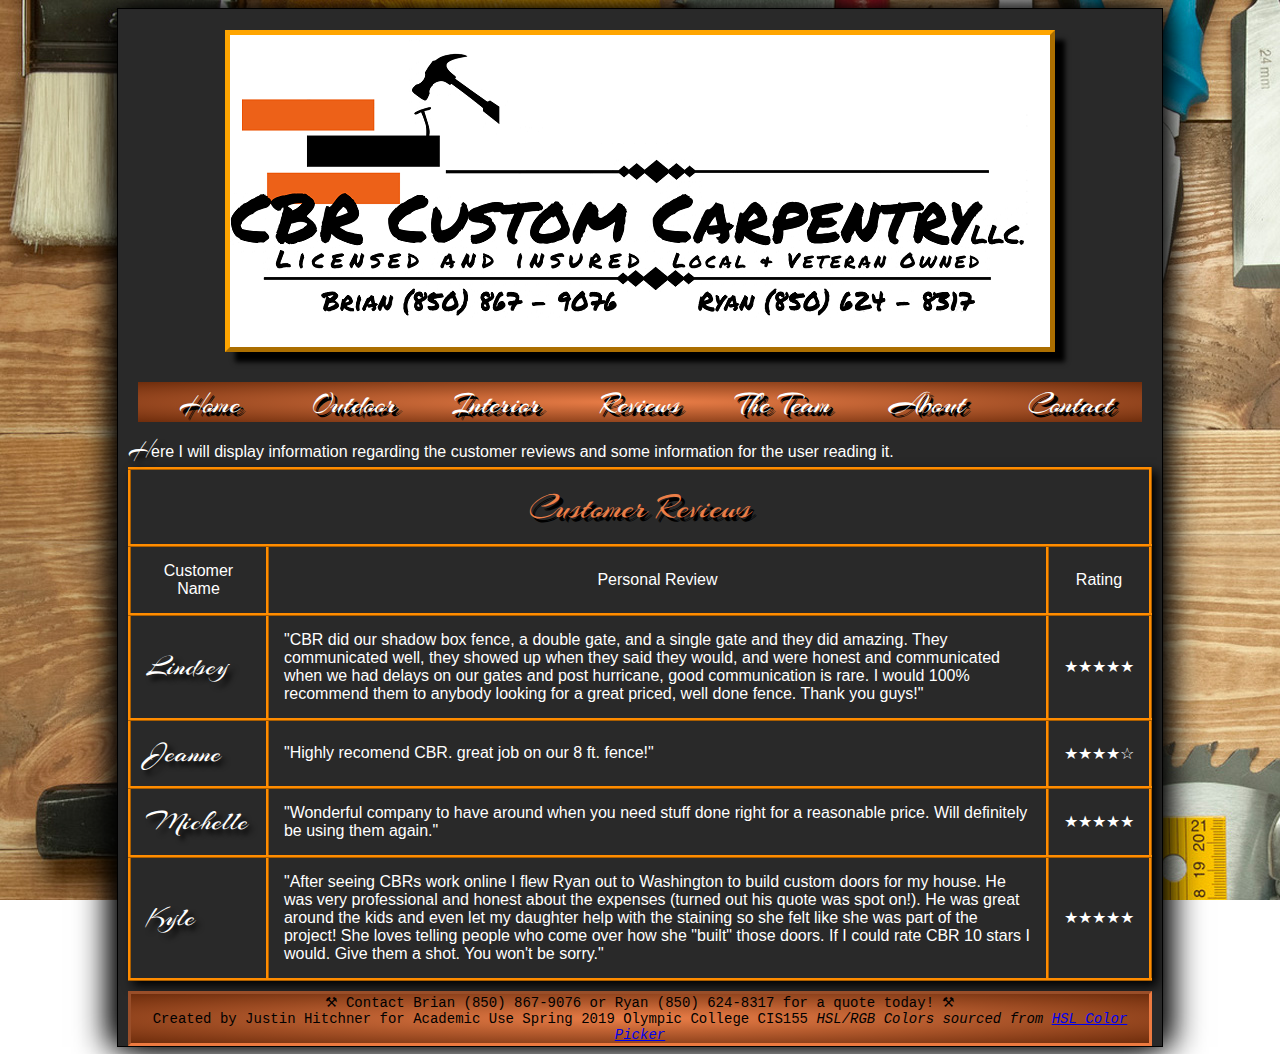
<file: Reviews.html>
<!DOCTYPE html>
<html lang="en">
<head>
    <meta charset="utf-8">
    <title>CBR - Reviews</title>
    <!-- <link href="reset.css" type="text/css" rel="stylesheet" /> -->
    <link href="reset.css" type="text/css" rel="stylesheet" />
    <link href="styles1.css" type="text/css" rel="stylesheet" />
    <link href="mobile.css" type="text/css" rel="stylesheet" media="only screen and (max-width: 480px)"/>
    <!--
  CIS155 Online - Professor Garripolli Web Development I
  Project v4 HTML and CSS
  Student: Justin Hitchner
  Date: 6/9/2019
  Filename: Reviews.html
-->
</head>

<body>
    <header>
        <h1><a href = "index.html"><img src="fbcovercbr.png" alt="CBR Custom Carpentry"/></a></h1>
        <nav>
          <ul>
            <li><a href="index.html">Home</a></li>
            <li><a href="OutdoorProjects.html">Outdoor</a></li>
            <li><a href="InteriorProjects.html">Interior</a></li>
            <li><a href="Reviews.html">Reviews</a></li>
            <li><a href="MeetTheTeam.html">The Team</a></li>
            <li><a href="about.html">About</a></li>
            <li><a href="ContactUs.html">Contact</a></li>
          </ul>
        </nav>
    </header>


<!-- Beginning Page Content -->

<span class="firstletterH">H</span>ere I will display information regarding the customer reviews and some information for the user reading it.

<!-- M6LO3 Demonstrate how to create a table (HTML, explain table's purpose; it needs to be appropriate data for a table, and have at
least 2 columns and 3 rows, appropriate use of thead/tbody/tfooter, and cells using th/td appropriately):   Here I have displayed the HTML usage of a <table>
element with the ID "reviews" showing the header spanning 3 columns and each TD or table data element containing information such as the Customer
name, review, and rating score-->
<table id="reviews">
  <tr>
    <th colspan="3" id="reviewheader">Customer Reviews</th>
  </tr>
  <tr>
    <td id="cName">Customer Name</td>
    <td id="cReview">Personal Review</td>
    <td id="cRating">Rating</td>
  </tr>
  <tr>
    <td><span class="Lindsey">Lindsey</span></td>
    <td>"CBR did our shadow box fence, a double gate, and a single gate and they did amazing. They communicated well, they showed up when they said they would,
      and were honest and communicated when we had delays on our gates and post hurricane, good communication is rare. I would 100% recommend them to anybody
      looking for a great priced, well done fence. Thank you guys!"</td>
     <td>&#9733;&#9733;&#9733;&#9733;&#9733;</td> <!--5 Stars -->
  </tr>
  <tr>
    <td><span class="Jeanne">Jeanne</span></td>
    <td>"Highly recomend CBR. great job on our 8 ft. fence!"</td>
    <td>&#9733;&#9733;&#9733;&#9733;&#9734;</td>
  </tr>
  <tr>
    <td><span class="Michelle">Michelle</span></td>
    <td>"Wonderful company to have around when you need stuff done right for a reasonable price. Will definitely be using them again."</td>
    <td>&#9733;&#9733;&#9733;&#9733;&#9733;</td>
  </tr>
  <tr>
    <td><span class="Kyle">Kyle</span></td>
    <td>"After seeing CBRs work online I flew Ryan out to Washington to build custom doors for my house. He was very professional and honest about the expenses
      (turned out his quote was spot on!). He was great around the kids and even let my daughter help with the staining so she felt like she was part of the project!
      She loves telling people who come over how she "built" those doors. If I could rate CBR 10 stars I would. Give them a shot. You won't be sorry."</td>
    <td>&#9733;&#9733;&#9733;&#9733;&#9733;</td>
  </tr>
</table>








<!-- Ending Page Content -->


  <footer>
      &#9874; Contact Brian (850) 867-9076 or Ryan (850) 624-8317 for a quote today! &#9874;<br />
      Created by Justin Hitchner for Academic Use Spring 2019 Olympic College CIS155
      <cite>HSL/RGB Colors sourced from <a href="http://hslpicker.com/">HSL Color Picker</a></cite>
  </footer>

</body>
</html>
</file>
<file: homestyles.css>
@charset "UTF-8";
@font-face {
  font-family: brush;
  src:  url(brush.ttf) format('truetype');
}
@font-face {
  font-family: Arizonia;
  src: url(Arizonia.ttf) format('truetype');
}
/*
CIS155 Online - Professor Garripolli Web Development I
Project v3 HTML and CSS
Student: Justin Hitchner
Date: 5/21/2019
Filename: Home.html
*/

/*
M5LO5 Demonstrate the use of flexboxes on a web page (CSS document where you use flexboxes; explain their impact on the page's layout; this can be a new page or a redo of an existing page)
M5LO6 Demonstrate use of properties of flexbox items (CSS, document what flexbox item properties you use and their impacts, for one CSS selector using them)
Currently, I have not found a use aside from the navbar to use flex boxes, I know I will lose points for this but I feel that in future versions of the website
I will find perfect ways to implement these. I attempted to make the gallery on the outdoor projects page as flex boxes but they would mess up the entire page event with
a container being defined..
*/

/*==================================================================================================================================================
  Mobile Styles - For standard mobile screens of 480px // Cited Information: https://mediag.com/blog/popular-screen-resolutions-designing-for-all/
 ==================================================================================================================================================*/
/*
 M5LO3 Use media queries to format a page differently for phones vs. PCs. (CSS, note where these are in your CSS and describe the overall impact they have on the site)
Below I have displayed the knowledge to the best of my ability to apply styles for the pulldown menu only to the Mobile
 version of the website if it is within the 480px range, as the average screen size for mobile phones is (see link above)
 For further media queries I found it much easier to use a seperate style sheet to stay organized. This is displayed as:
    <link href="mobile.css" type="text/css" rel="stylesheet" media="only screen and (max-device-width: 480px)"/>
 in the HTML files. This links the mobile stylesheet ONLY for screens that are 480px or less. The below media query hide the hurricane michael article from
 the home page. I was not sure if you wanted to see me use the command or not, so I have included it here.*/

 /* @media only screen and (max-width: 480px) {
   .michael {
     display: none;
   }
 } */

/* Main Structural Styles */
html {
  min-height: 100%;
  max-width: 1900px;
  min-width: 720px;
  background: url(back.png);
  background-attachment: fixed;
}

body {
  color: white;
  border: 1px solid black;
  padding-left: 10px;
  padding-right: 10px;
  box-shadow: 10px 0px 30px black,
  -10px 0px 30px black;
  background-color: rgb(41, 41, 41);
  font-family: sans-serif;
  font-size: 1.0em;
  width: 80%;
  height: 100%;
  margin-right: auto;
  margin-left: auto;
}

/* Heading Styles */
header h1 {
  text-align: center;
}
header h1 img {
  border: 5px outset orange;
  box-shadow: 10px 10px 5px black;
}

.michaelheader {
  text-align: center;
  color: #881407;
  text-shadow: 2px 2px black, 4px 4px black;
  font-size: 50px;
  font-family: 'Arizonia', sans-serif;
}
/* Navigation Styles */
/* M5LO7 Demonstrate use of properties of flexbox containers (CSS, document what flexbox container properties you use and their impacts, for one CSS selector using them)
This flex property changes the UL element of the nav into a flex box, which I found was much easier to work with than a standard block when
configuring the mobile design. This helps keep the navbar lined up correctly*/
nav ul {
  display: flex;
  list-style-type: none;
  margin: 10px;
  padding: 0px;
  overflow: hidden;
  background-image: radial-gradient(hsl(20, 80%, 60%), hsl(20, 80%, 24%));
}

nav ul li {
  float: left;
  width: 20%;
  line-height: 35px;
}

nav > ul > li > a {
  display: block;
  width: 100%;
  color: white;
  font-family: 'Arizonia', sans-serif;
  font-size: 30px;
  text-shadow: 3px 3px black, 4px 4px black;
  text-align: center;
  text-decoration: none;
  padding-top: 5px;
}

nav li a:hover {
  background-color: hsl(20, 80%, 67%);
}

/* Middle Content Styles */
.michael {
  padding: 4px;
  margin: 5px;
  border: 5px ridge hsl(20, 80%, 60%);
  text-indent: 1em;
}

blockquote#hometext {
  display: block;
  text-indent: 2em;
}


/* Text Styles */
.firstletterA {
  font-size: 35px;
  font-family: 'Arizonia', sans-serif;
  line-height: 30px;
  text-shadow: 5px 5px 5px black;
}

.firstletterL {
  font-size: 35px;
  font-family: 'Arizonia', sans-serif;
  line-height: 30px;
  text-shadow: 5px 5px 5px black;
}

.firstletterM {
  font-size: 28px;
  font-family: 'Arizonia', sans-serif;
  text-shadow: 5px 5px 5px black;
}


/* Quote Styles */
div {
  padding: 0 1em;
}

p.quote {
  font-family: 'Times New Roman', sans-serif;
  font-size: 36px;
  text-shadow: 5px 5px black;
}

q {
  font-size: 34px;
  quotes: "\201C""\201D""\2018""\2019";
  line-height: 1em;
}



/* Image Styles */
figure.homefence {
  float: right;
  height: auto;
  width: auto;
  max-width: 565px;
}
figure img {
  border: 2px outset orange;
  border-radius: 5%;
}
figcaption {
  text-align: center;
  display: block;
}

img#follow {
  float: left;
  display: block;
  border: 1px solid black;
  box-shadow: 5px 5px 10px black;
  margin-bottom: 15px;
}



/* Footer Styles */
footer {
  clear: both;
  font-size: 14px;
  font-family: monospace, sans-serif;
  color: hsl(0, 0%, 0%);
  text-align: center;
  border-style: inset; border-color: hsl(20, 83%, 59%);
  background-image: radial-gradient(hsl(20, 80%, 60%), hsl(20, 80%, 24%));
}
</file>
<file: mobile.css>
@charset "UTF-8";
@font-face {
  font-family: brush;
  src:  url(brush.ttf) format('truetype');
}
@font-face {
  font-family: Arizonia;
  src: url(Arizonia.ttf) format('truetype');
}
/*
CIS155 Online - Professor Garripolli Web Development I
Project v2 HTML and CSS
Student: Justin Hitchner
Date: 5/6/2019
Filename: mobile.css
*/
html {
  background-image: radial-gradient(hsl(20, 80%, 60%), hsl(20, 80%, 24%));
}

body {
  margin-left: auto;
  margin-right: auto;
  width: 90%;
}

header h1 img {
  border: 5px outset orange;
  box-shadow: 10px 10px 5px black;
  width: 90%;
}

img#follow{
  display: none;
}

nav > ul > li > a {
  display: block;
  color: white;
  font-family: "Times New Roman", sans-serif;
  font-size: 22px;
  text-align: center;
  text-decoration: none;
  padding-top: 5px;
}

.michael {
  display: none;
}

footer {
  display: none;
}
</file>
<file: styles1.css>
@charset "UTF-8";
@font-face {
  font-family: brush;
  src:  url(brush.ttf) format('truetype');
}
@font-face {
  font-family: Arizonia;
  src: url(Arizonia.ttf) format('truetype');
}
/*
CIS155 Online - Professor Garripolli Web Development I
Project v2 HTML and CSS
Student: Justin Hitchner
Date: 5/6/2019
Filename: index.html
*/


/* Main Structural Styles */
html {
  min-height: 100%;
  max-width: 1900px;
  min-width: 720px;
  background: url(back.png);
  background-attachment: fixed;
}

body {
  color: white;
  border: 1px solid black;
  padding-left: 10px;
  padding-right: 10px;
  box-shadow: 10px 0px 30px black,
  -10px 0px 30px black;
  background-color: rgb(41, 41, 41);
  font-family: sans-serif;
  font-size: 1.0em;
  width: 80%;
  height: 100%;
  margin-right: auto;
  margin-left: auto;
}




/* Heading Styles */
header h1 {
  text-align: center;
}
header h1 img {
  border: 5px outset orange;
  box-shadow: 10px 10px 5px black;
}

h2#Fencing {
  display:block;
  font-family: 'Arizonia', sans-serif;
  color: hsl(20, 80%, 60%);
  font-size: 35px;
  text-shadow: 3px 3px black, 4px 4px black;
  box-shadow: 5px 5px 20px black;
  border: 2px ridge hsl(20, 80%, 60%);
  text-align: center;
  padding-bottom: 3px;
  width: 70%;
  margin-left: auto;
  margin-right: auto;
}

h2#Gates {
  display:block;
  font-family: 'Arizonia', sans-serif;
  color: hsl(20, 80%, 60%);
  font-size: 35px;
  text-shadow: 3px 3px black, 4px 4px black;
  box-shadow: 5px 5px 20px black;
  border: 2px ridge hsl(20, 80%, 60%);
  text-align: center;
  padding-bottom: 3px;
  width: 70%;
  margin-left: auto;
  margin-right: auto;
}

h2#Flooring {
  display:block;
  font-family: 'Arizonia', sans-serif;
  color: hsl(20, 80%, 60%);
  font-size: 35px;
  text-shadow: 3px 3px black, 4px 4px black;
  box-shadow: 5px 5px 20px black;
  border: 2px ridge hsl(20, 80%, 60%);
  text-align: center;
  padding-bottom: 3px;
  width: 70%;
  margin-left: auto;
  margin-right: auto;
}

h2#Walling {
  display:block;
  font-family: 'Arizonia', sans-serif;
  color: hsl(20, 80%, 60%);
  font-size: 35px;
  text-shadow: 3px 3px black, 4px 4px black;
  box-shadow: 5px 5px 20px black;
  border: 2px ridge hsl(20, 80%, 60%);
  text-align: center;
  padding-bottom: 3px;
  width: 70%;
  margin-top: 70px;
  margin-left: auto;
  margin-right: auto;
}


h2#builtins {
  display:block;
  font-family: 'Arizonia', sans-serif;
  color: hsl(20, 80%, 60%);
  font-size: 35px;
  text-shadow: 3px 3px black, 4px 4px black;
  box-shadow: 5px 5px 20px black;
  border: 2px ridge hsl(20, 80%, 60%);
  text-align: center;
  padding-bottom: 3px;
  width: 70%;
  margin-left: auto;
  margin-right: auto;
}

h2#furniture {
  display:block;
  font-family: 'Arizonia', sans-serif;
  color: hsl(20, 80%, 60%);
  font-size: 35px;
  text-shadow: 3px 3px black, 4px 4px black;
  box-shadow: 5px 5px 20px black;
  border: 2px ridge hsl(20, 80%, 60%);
  text-align: center;
  padding-bottom: 3px;
  width: 70%;
  margin-left: auto;
  margin-right: auto;
}

h2#BrianHitchner {
  display:block;
  font-family: 'Arizonia', sans-serif;
  color: hsl(20, 80%, 60%);
  font-size: 35px;
  text-shadow: 3px 3px black, 4px 4px black;
  box-shadow: 5px 5px 20px black;
  border: 2px ridge hsl(20, 80%, 60%);
  text-align: center;
  padding-bottom: 3px;
  width: 90%;
  margin-left: auto;
  margin-right: auto;
}

h2#RyanHitchner {
  clear: both;
  display:block;
  font-family: 'Arizonia', sans-serif;
  color: hsl(20, 80%, 60%);
  font-size: 35px;
  text-shadow: 3px 3px black, 4px 4px black;
  box-shadow: 5px 5px 20px black;
  border: 2px ridge hsl(20, 80%, 60%);
  text-align: center;
  padding-bottom: 3px;
  width: 90%;
  margin-left: auto;
  margin-right: auto;
}

h2#Mission {
  clear: both;
  display:block;
  font-family: 'Arizonia', sans-serif;
  color: hsl(20, 80%, 60%);
  font-size: 35px;
  text-shadow: 3px 3px black, 4px 4px black;
  box-shadow: 5px 5px 5px black;
  border: 2px ridge hsl(20, 80%, 60%);
  text-align: center;
  padding-bottom: 3px;
  width: 70%;
  margin-left: auto;
  margin-right: auto;
}

h2#changelogv1 {
  clear: both;
  display:block;
  font-family: 'Arizonia', sans-serif;
  color: hsl(20, 80%, 60%);
  font-size: 35px;
  text-shadow: 3px 3px black, 4px 4px black;
  box-shadow: 5px 5px 5px black;
  border: 2px ridge hsl(20, 80%, 60%);
  text-align: center;
  padding-bottom: 3px;
  width: 70%;
  margin-left: auto;
  margin-right: auto;
}

h2#changelogv2 {
  clear: both;
  display:block;
  font-family: 'Arizonia', sans-serif;
  color: hsl(20, 80%, 60%);
  font-size: 35px;
  text-shadow: 3px 3px black, 4px 4px black;
  box-shadow: 5px 5px 5px black;
  border: 2px ridge hsl(20, 80%, 60%);
  text-align: center;
  padding-bottom: 3px;
  width: 70%;
  margin-left: auto;
  margin-right: auto;
}

h2#changelogv3 {
  clear: both;
  display:block;
  font-family: 'Arizonia', sans-serif;
  color: hsl(20, 80%, 60%);
  font-size: 35px;
  text-shadow: 3px 3px black, 4px 4px black;
  box-shadow: 5px 5px 5px black;
  border: 2px ridge hsl(20, 80%, 60%);
  text-align: center;
  padding-bottom: 3px;
  width: 70%;
  margin-left: auto;
  margin-right: auto;
}

h2#changelogv4 {
  clear: both;
  display:block;
  font-family: 'Arizonia', sans-serif;
  color: hsl(20, 80%, 60%);
  font-size: 35px;
  text-shadow: 3px 3px black, 4px 4px black;
  box-shadow: 5px 5px 5px black;
  border: 2px ridge hsl(20, 80%, 60%);
  text-align: center;
  padding-bottom: 3px;
  width: 70%;
  margin-left: auto;
  margin-right: auto;
}

h2#contactus {
  clear: both;
  display:block;
  font-family: 'Arizonia', sans-serif;
  color: hsl(20, 80%, 60%);
  font-size: 35px;
  text-shadow: 3px 3px black, 4px 4px black;
  box-shadow: 5px 5px 5px black;
  border: 2px ridge hsl(20, 80%, 60%);
  text-align: center;
  padding-bottom: 3px;
  width: 70%;
  margin-left: auto;
  margin-right: auto;
}

h2#askanything {
  clear: both;
  display:block;
  font-family: 'Arizonia', sans-serif;
  color: hsl(20, 80%, 60%);
  font-size: 35px;
  text-shadow: 3px 3px black, 4px 4px black;
  box-shadow: 5px 5px 5px black;
  border: 2px ridge hsl(20, 80%, 60%);
  text-align: center;
  padding-bottom: 3px;
  width: 70%;
  margin-left: auto;
  margin-right: auto;
}

/* Navigation Styles */
nav ul {
  display: flex;
  list-style-type: none;
  margin: 10px;
  padding: 0px;
  overflow: hidden;
  background-image: radial-gradient(hsl(20, 80%, 60%), hsl(20, 80%, 24%));
}

nav ul li {
  float: left;
  width: 20%;
  line-height: 35px;
}

nav > ul > li > a {
  display: block;
  width: 100%;
  color: white;
  font-family: 'Arizonia', sans-serif;
  font-size: 30px;
  text-shadow: 3px 3px black, 4px 4px black;
  text-align: center;
  text-decoration: none;
  padding-top: 5px;
}

nav li a:hover {
  background-color: hsl(20, 80%, 40%);
}

/* Div and Paragraph Styles */
div.fences {
  margin: 5px;
  border: 1px solid black;
  width: 520px;
  display: table-cell;
  vertical-align: middle;
  text-align: center;
}

div.fences:hover {
  border: 1px solid orange;
}

div.fences img {
  width: 100%;
  height: auto;
}

div.fencesgallery {
  position: relative;
  display: inline-block;
}
.stockadedrop {
  display: none;
  position: absolute;
  background-color: rgb(41, 41, 41);
  box-shadow: 5px 5px 5px black;
  z-index: 1;
}

.fencesgallery:hover .stockadedrop {
  display: block;
}

.shadowboxdrop {
  display: none;
  position: absolute;
  z-index: 1;
  background-color: rgb(41, 41, 41);
  box-shadow: 5px 5px 5px black;
}

.fencesgallery:hover .shadowboxdrop {
  display: block;
}

.customfencedrop {
  display: none;
  position: absolute;
  z-index: 1;
  background-color: rgb(41, 41, 41);
  box-shadow: 5px 5px 5px black;
}

.fencesgallery:hover .customfencedrop {
  display: block;
}

div.imgdesc {
  padding: 20px;
  text-align: center;
  color: white;
}

p.quoteR {
  font-family: 'Times New Roman', sans-serif;
  font-size: 36px;
  text-shadow: 5px 5px black;
}

q {
  font-size: 34px;
  margin-left: 80px;
  quotes: "\201C""\201D""\2018""\2019";
  line-height: 1em;
}

p.quoteB {
  font-family: 'Times New Roman', sans-serif;
  font-size: 36px;
  text-shadow: 5px 5px black;
}

q {
  font-size: 34px;
  margin-left: 80px;
  quotes: "\201C""\201D""\2018""\2019";
  line-height: 1em;
}

blockquote.statement {
  display: block;
  text-align: center;
  width:50%;
  border: 10px ridge hsl(20, 80%, 35%);
  margin-bottom: 15px;
  margin-left: auto;
  margin-right: auto;
  box-shadow: 5px 5px 20px black;
}

p#narrative {
  display: block;
  text-indent: 2.0em;
}

blockquote.changelogv1 {
  border: 15px ridge #383838;
}

blockquote.changelogv2 {
  border: 15px ridge #383838;
}

blockquote.changelogv3 {
  border: 15px ridge #383838;
}


/* Text Styles */
.firstletterT {
  font-size: 35px;
  font-family: 'Arizonia', sans-serif;
  line-height: 30px;
  text-shadow: 5px 5px 5px black;
}

.firstletterG {
  font-size: 35px;
  font-family: 'Arizonia', sans-serif;
  line-height: 30px;
  text-shadow: 5px 5px 5px black;
}

.firstletterB {
  font-size: 35px;
  font-family: 'Arizonia', sans-serif;
  line-height: 30px;
  text-shadow: 5px 5px 5px black;
}

.firstletterF {
  font-size: 35px;
  font-family: 'Arizonia', sans-serif;
  line-height: 30px;
  text-shadow: 5px 5px 5px black;
}

.firstletterW {
  font-size: 28px;
  font-family: 'Arizonia', sans-serif;
  text-shadow: 5px 5px 5px black;
}

.firstletterY {
  font-size: 28px;
  font-family: 'Arizonia', sans-serif;
  text-shadow: 5px 5px 5px black;
}

.firstletterI {
  font-size: 28px;
  font-family: 'Arizonia', sans-serif;
  text-shadow: 5px 5px 5px black;
}

.firstletterA {
  font-size: 35px;
  font-family: 'Arizonia', sans-serif;
  line-height: 30px;
  text-shadow: 5px 5px 5px black;
}

.firstletterH {
  font-size: 28px;
  font-family: 'Arizonia', sans-serif;
  text-shadow: 5px 5px 5px black;
}

.palletwall {
  font-size: 28px;
  font-family: 'Arizonia', sans-serif;
  text-shadow: 5px 5px 5px black;
}

.airstone {
  font-size: 28px;
  font-family: 'Arizonia', sans-serif;
  text-shadow: 5px 5px 5px black;
}
.vinyl {
  font-size: 28px;
  font-family: 'Arizonia', sans-serif;
  text-shadow: 5px 5px 5px black;
}

.wood {
  font-size: 28px;
  font-family: 'Arizonia', sans-serif;
  text-shadow: 5px 5px 5px black;
}
.laminate {
  font-size: 28px;
  font-family: 'Arizonia', sans-serif;
  text-shadow: 5px 5px 5px black;
}

.meetBrian {
  font-size: 28px;
  font-family: 'Arizonia', sans-serif;
  text-shadow: 5px 5px 5px black;
}

.meetRyan {
  font-size: 28px;
  font-family: 'Arizonia', sans-serif;
  text-shadow: 5px 5px 5px black;
}

.Welcome {
  font-size: 28px;
  font-family: 'Arizonia', sans-serif;
  text-shadow: 5px 5px 5px black;
}

.Justin {
  font-size: 28px;
  font-family: 'Arizonia', sans-serif;
  text-shadow: 5px 5px 5px black;
  margin-left: 150px;
}

.Lindsey {
  font-size: 28px;
  font-family: 'Arizonia', sans-serif;
  text-shadow: 5px 5px 5px black;
}

.Michelle {
  font-size: 28px;
  font-family: 'Arizonia', sans-serif;
  text-shadow: 5px 5px 5px black;
}

.Kyle {
  font-size: 28px;
  font-family: 'Arizonia', sans-serif;
  text-shadow: 5px 5px 5px black;
}

.Jeanne {
  font-size: 28px;
  font-family: 'Arizonia', sans-serif;
  text-shadow: 5px 5px 5px black;
}


/* Form Styles */
/* M7LO11 Demonstrate how to format a form with CSS (group your form styles together in your CSS file, and document their overall impact on the form) */

label {
  display: block;
  width: 400px;
  resize: none;
}

textarea, input {
  resize: none;
  width: 200px;
  height: 15px;
  margin: 5px;
}

select#referral {
  margin: 5px;
}

textarea#message {
  display: block;
  float: left;
  margin-top: 5px;
  width: 450px;
  height: 70px;
}

input#submit {
  height: 50%;
  width: 200px;
}

/* Article Styles */
article.Gates {
  clear: both;
  padding-top: 10px;
  margin-bottom: 0px;
  text-align: center;
  padding-bottom: 10px;
}

article.Fencing {
  clear: both;
  padding-top: 10px;
  margin-bottom: 0px;
  text-align: center;
  padding-bottom: 10px;
}

article.Flooring {
  clear: left;
  padding-top: 10px;
  margin-bottom: 0px;
  padding-bottom: 10px;
}

article.Walling {
  clear: left;
  padding-top: 10px;
  margin-bottom: 0px;
  padding-bottom: 10px;
}

article.builtins {
  clear: left;
  padding-top: 10px;
  margin-bottom: 0px;
  padding-bottom: 10px;
}

article.reviews {
  clear: left;
  padding-top: 10px;
  margin-bottom: 0px;
  padding-bottom: 10px;
}

article.BrianHitchner {
  clear: left;
  padding-top: 10px;
  margin-bottom: 0px;
  padding-bottom: 10px;
}

article.RyanHitchner {
  clear: left;
  padding-top: 10px;
  margin-bottom: 0px;
  padding-bottom: 10px;
}

article.Mission {
  clear: left;
  padding-top: 10px;
  margin-bottom: 0px;
  padding-bottom: 10px;
}


article.contact {
  clear: left;
  padding-top: 10px;
  margin-bottom: 0px;
  padding-bottom: 10px;
}


/* Image Styles */
/* figure#stockade img {
  width: auto;
  height: auto;
  max-width: 420px;
  border: 3px ridge orange;
  border-radius: 0.5px;
  margin-bottom: 10px;
} */



figure#shadowbox img {
  width: auto;
  height: auto;
  max-width: 420px;
  border: 3px ridge orange;
  border-radius: 0.5px;
  margin-bottom: 10px;
}

figure#customfence img {
  width: auto;
  height: auto;
  max-width: 420px;
  border: 3px ridge orange;
  border-radius: 0.5px;
  margin-bottom: 10px;
}

img#beforeflooring {
  float: right;
  display: block;
  width: 350px;
  height:420px;
  margin-left: 5px;
  border: 1px solid black;
}

img#afterflooring {
  float: right;
  display: block;
  width: 350px;
  height:420px;
  border: 1px solid black;
}

img#beforeairstone {
  float: left;
  display: block;
  width: 350px;
  height:530px;
  border: 1px solid black;
}

img#afterairstone {
  float: left;
  display: block;
  width: 350px;
  height:530px;
  border: 1px solid black;
}

img#palletwall {
  float: left;
  display: block;
  width: 350px;
  height:530px;
  border: 1px solid black;
  margin-right: 25px;
}

img#builtinbefore {
  float: left;
  display: block;
  width: 450px;
  height:530px;
  border: 1px solid black;
}

img#builtinafter {
  float: left;
  display: block;
  width: 350px;
  height:530px;
  border: 1px solid black;
  margin-right: 25px;
}

img#brian {
  float: right;
  display: block;
  width: 350px;
  height:430px;
  border: 1px solid black;
  margin-bottom: 20px;
  box-shadow: 5px 5px 10px black;
}

img#ryan {
  float: left;
  display: block;
  width: 278px;
  height:570px;
  border: 1px solid black;
  margin-bottom: 10px;
  margin-right: 15px;
  box-shadow: 5px 5px 10px black;
}

img#follow {
  display: block;
  margin-top: 15px;
  border: 1px solid black;
  margin-left: auto;
  margin-right: auto;
  box-shadow: 5px 5px 10px black;
  margin-bottom: 5px;
}

/* Table Styles */

table#reviews {
  margin-left: auto;
  margin-right: auto;
  margin-bottom: 10px;
  box-shadow: 5px 5px 10px black;
}

table, th, td {
  border: 3px ridge darkorange;
  border-collapse: collapse;
}

td#cName {
  text-align: center;
}

td#cRating {
  text-align: center;
}

td#cReview {
  text-align: center;
}

th, td {
  padding: 15px;
}

th#reviewheader {
  font-weight: normal;
  font-family: 'Arizonia', sans-serif;
  color: hsl(20, 80%, 60%);
  font-size: 35px;
  text-shadow: 3px 3px black, 4px 4px black;
}

/* Footer Styles */
footer {
  clear: both;
  font-size: 14px;
  font-family: monospace, sans-serif;
  color: black;
  text-align: center;
  border-style: inset; border-color: hsl(20, 83%, 59%);
  background-image: radial-gradient(hsl(20, 80%, 60%), hsl(20, 80%, 24%));
}
</file>
